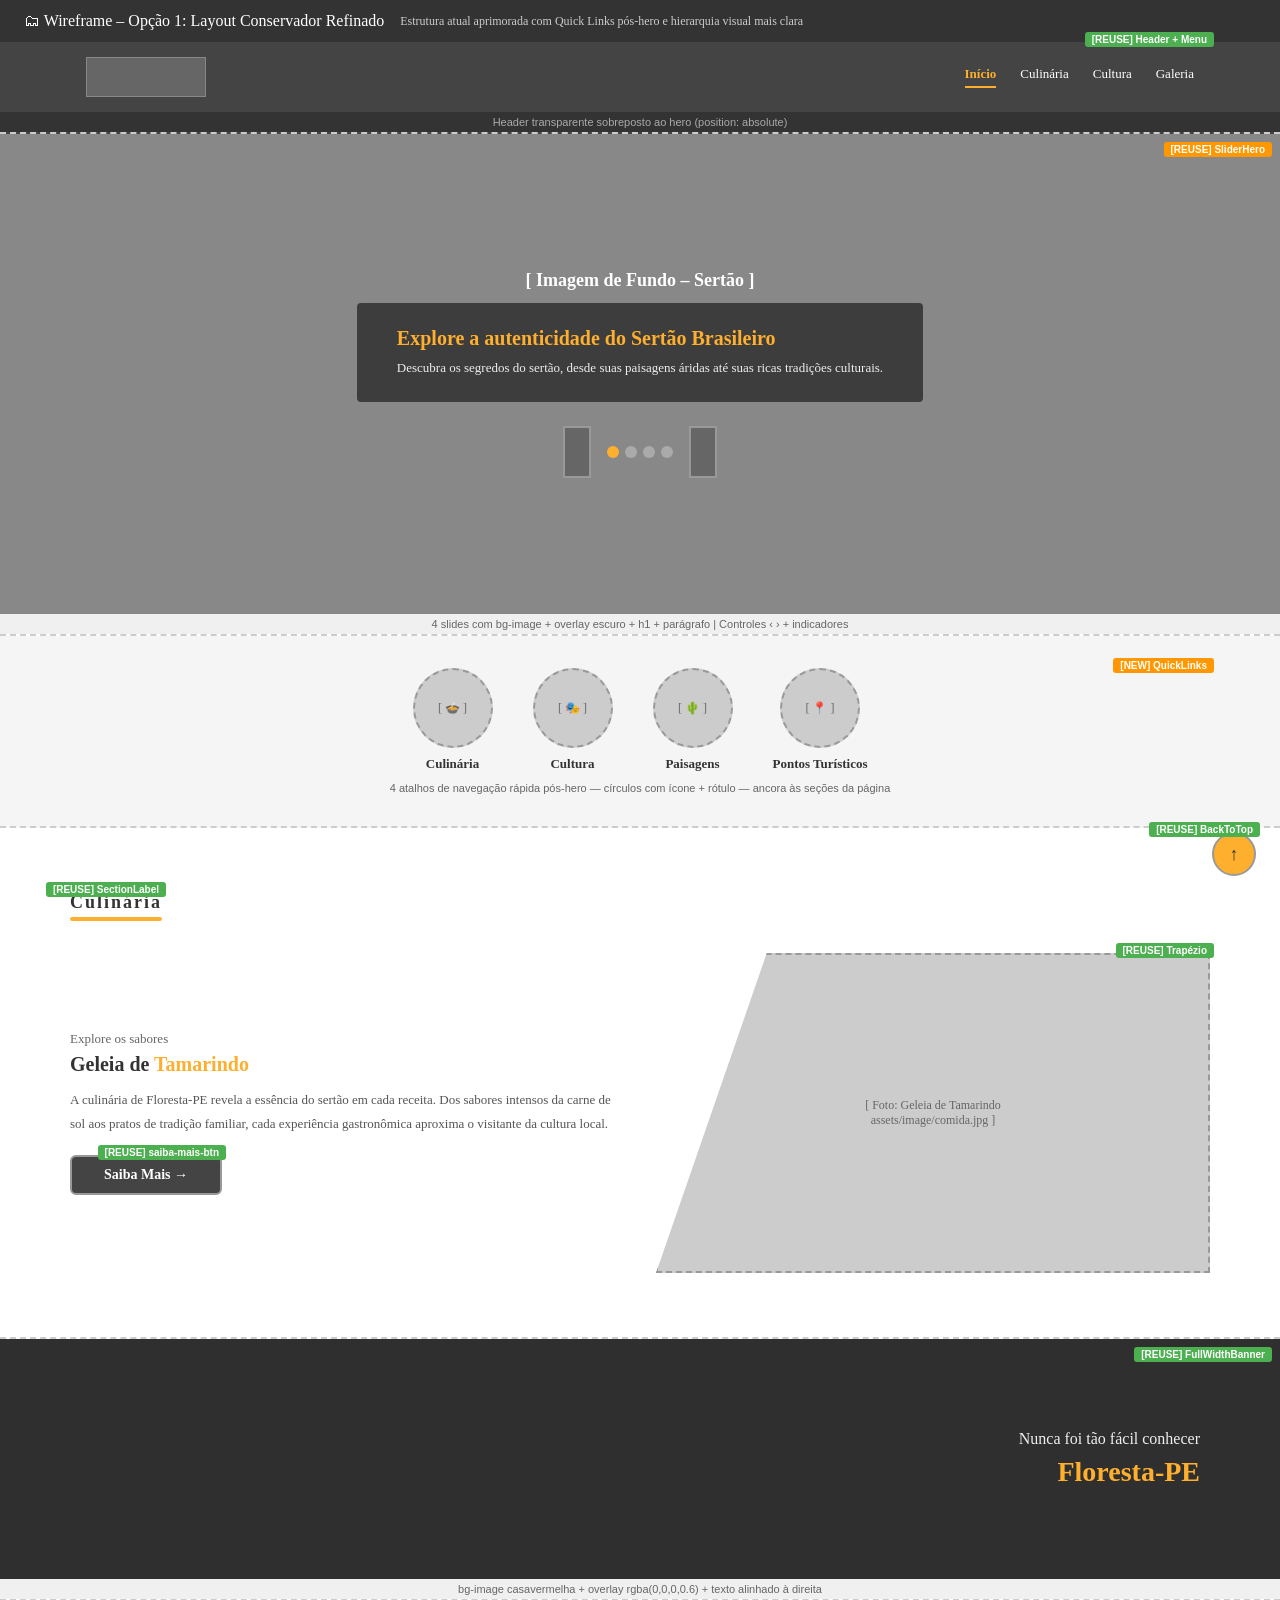
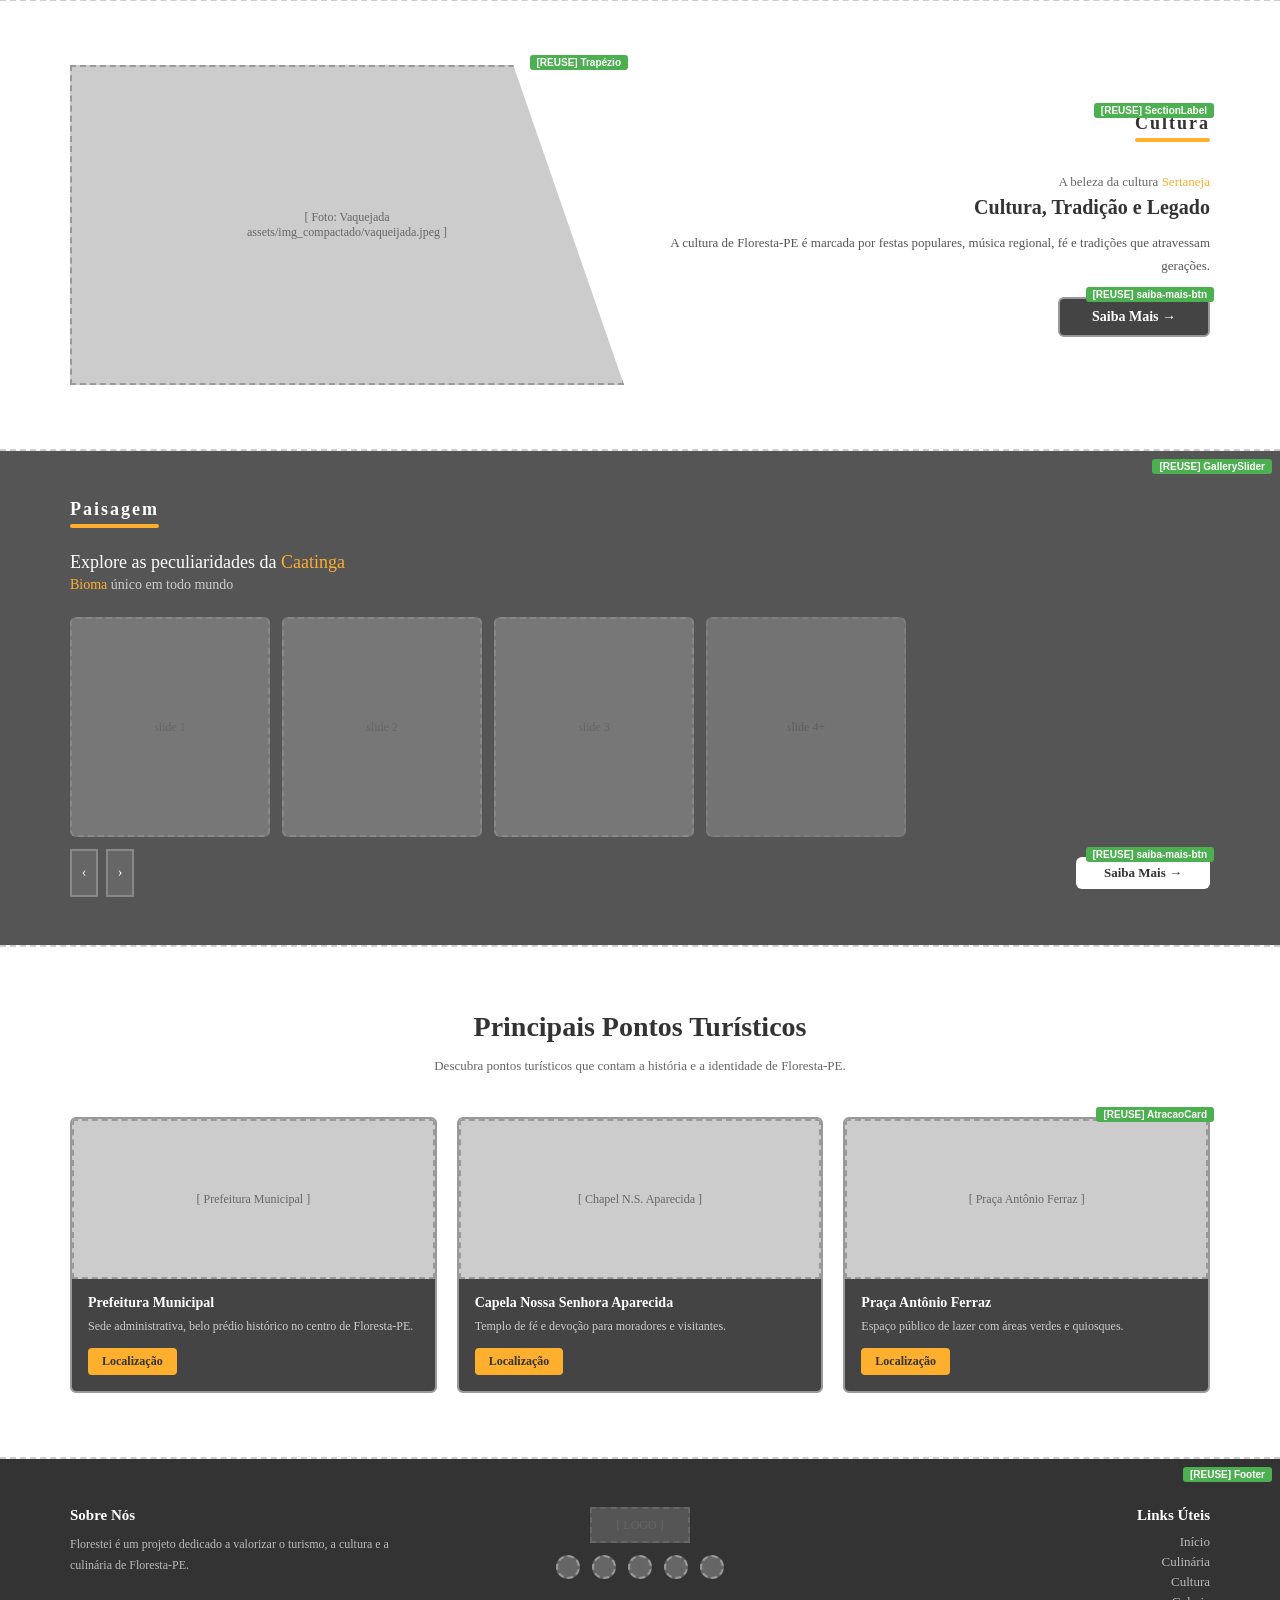
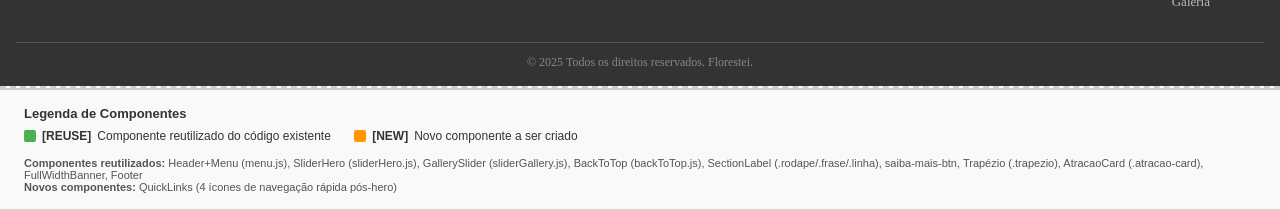
<file: .kombai/resources/lofi-wireframe-20260516-option-1.html>
<!DOCTYPE html>
<html lang="pt-br">
<head>
<meta charset="UTF-8">
<meta name="viewport" content="width=device-width, initial-scale=1.0">
<title>Wireframe Opção 1 – Layout Conservador Refinado</title>
<style>
  * { margin: 0; padding: 0; box-sizing: border-box; }
  body { font-family: 'Comic Sans MS', 'Chalkboard SE', cursive; background: #fff; color: #333; font-size: 14px; }
  .page-title { background: #333; color: #fff; padding: 12px 24px; font-size: 16px; display: flex; align-items: center; gap: 16px; }
  .page-title span { font-size: 12px; color: #ccc; }
  .badge-reuse { background: #4CAF50; color: #fff; padding: 2px 7px; border-radius: 3px; font-size: 10px; font-weight: bold; position: absolute; top: -10px; right: -4px; z-index: 10; white-space: nowrap; font-family: Arial, sans-serif; }
  .badge-new   { background: #FF9800; color: #fff; padding: 2px 7px; border-radius: 3px; font-size: 10px; font-weight: bold; position: absolute; top: -10px; right: -4px; z-index: 10; white-space: nowrap; font-family: Arial, sans-serif; }
  .rel { position: relative; }
  /* Layout blocks */
  section { border-bottom: 2px dashed #ccc; }
  .box { border: 2px solid #999; background: #f5f5f5; }
  .box-dark { border: 2px solid #555; background: #555; color: #fff; }
  .img-placeholder { background: #ccc; border: 2px dashed #999; display: flex; align-items: center; justify-content: center; color: #666; font-size: 12px; text-align: center; }
  .label { font-size: 11px; color: #666; font-family: Arial, sans-serif; }
  /* Legend */
  .legend { padding: 16px 24px; background: #f9f9f9; border-top: 2px solid #ccc; font-family: Arial, sans-serif; font-size: 12px; }
  .legend h4 { margin-bottom: 8px; font-size: 13px; }
  .legend-item { display: inline-flex; align-items: center; gap: 6px; margin-right: 20px; margin-bottom: 4px; }
  .dot-green { width: 12px; height: 12px; background: #4CAF50; border-radius: 2px; }
  .dot-orange { width: 12px; height: 12px; background: #FF9800; border-radius: 2px; }
</style>
</head>
<body>

<div class="page-title">
  🗂 Wireframe – Opção 1: Layout Conservador Refinado
  <span>Estrutura atual aprimorada com Quick Links pós-hero e hierarquia visual mais clara</span>
</div>

<!-- ===== HEADER ===== -->
<!-- REUSABLE: Header (menu.js + .header + .menu + #nav) -->
<section style="background:#444; padding:0;">
  <div class="rel" style="max-width:1140px; margin:auto; height:70px; display:flex; align-items:center; justify-content:space-between; padding:0 16px;">
    <span class="badge-reuse">[REUSE] Header + Menu</span>
    <div style="display:flex; align-items:center; gap:8px;">
      <div class="img-placeholder" style="width:120px; height:40px; background:#666; border:1px solid #888;">[ LOGO ]</div>
    </div>
    <nav style="display:flex; gap:24px;">
      <span style="color:#FDAF2D; font-weight:bold; border-bottom:2px solid #FDAF2D; padding-bottom:4px; font-size:13px;">Início</span>
      <span style="color:#fff; font-size:13px;">Culinária</span>
      <span style="color:#fff; font-size:13px;">Cultura</span>
      <span style="color:#fff; font-size:13px;">Galeria</span>
    </nav>
  </div>
  <div class="label" style="text-align:center; padding:4px; background:#333; color:#aaa;">Header transparente sobreposto ao hero (position: absolute)</div>
</section>

<!-- ===== HERO SLIDER ===== -->
<!-- REUSABLE: SliderHero (sliderHero.js + .sliders + .slider--width + .slide--item) -->
<section style="padding:0; position:relative;">
  <div class="rel">
    <span class="badge-new" style="top:8px; right:8px;">[REUSE] SliderHero</span>
    <div class="img-placeholder" style="height:480px; background:#888; border:none; flex-direction:column; gap:12px;">
      <div style="font-size:18px; color:#fff; font-weight:bold; text-align:center;">[ Imagem de Fundo – Sertão ]</div>
      <div style="background:rgba(0,0,0,0.55); padding:24px 40px; border-radius:4px; max-width:600px; text-align:left;">
        <div style="color:#FDAF2D; font-weight:bold; font-size:20px; margin-bottom:8px;">Explore a autenticidade do Sertão Brasileiro</div>
        <div style="color:#eee; font-size:13px; line-height:1.6;">Descubra os segredos do sertão, desde suas paisagens áridas até suas ricas tradições culturais.</div>
      </div>
      <!-- Slider controls -->
      <div style="display:flex; gap:16px; margin-top:12px; align-items:center;">
        <div class="box" style="width:28px; height:52px; display:flex; align-items:center; justify-content:center; background:#666; border-color:#999;">‹</div>
        <div style="display:flex; gap:6px;">
          <div style="width:12px; height:12px; border-radius:50%; background:#FDAF2D;"></div>
          <div style="width:12px; height:12px; border-radius:50%; background:#aaa;"></div>
          <div style="width:12px; height:12px; border-radius:50%; background:#aaa;"></div>
          <div style="width:12px; height:12px; border-radius:50%; background:#aaa;"></div>
        </div>
        <div class="box" style="width:28px; height:52px; display:flex; align-items:center; justify-content:center; background:#666; border-color:#999;">›</div>
      </div>
    </div>
    <div class="label" style="text-align:center; padding:4px; background:#f0f0f0;">4 slides com bg-image + overlay escuro + h1 + parágrafo | Controles ‹ › + indicadores</div>
  </div>
</section>

<!-- ===== QUICK LINKS ROW (NEW) ===== -->
<!-- NEW COMPONENT: QuickLinks (a ser criado como módulo .quick-links) -->
<section style="background:#f5f5f5; padding:32px 16px;">
  <div class="rel" style="max-width:1140px; margin:auto;">
    <span class="badge-new">[NEW] QuickLinks</span>
    <div style="display:flex; justify-content:center; gap:40px; flex-wrap:wrap;">
      <div style="display:flex; flex-direction:column; align-items:center; gap:8px;" class="rel">
        <div class="img-placeholder" style="width:80px; height:80px; border-radius:50%;">[ 🍲 ]</div>
        <span style="font-size:13px; font-weight:bold;">Culinária</span>
      </div>
      <div style="display:flex; flex-direction:column; align-items:center; gap:8px;">
        <div class="img-placeholder" style="width:80px; height:80px; border-radius:50%;">[ 🎭 ]</div>
        <span style="font-size:13px; font-weight:bold;">Cultura</span>
      </div>
      <div style="display:flex; flex-direction:column; align-items:center; gap:8px;">
        <div class="img-placeholder" style="width:80px; height:80px; border-radius:50%;">[ 🌵 ]</div>
        <span style="font-size:13px; font-weight:bold;">Paisagens</span>
      </div>
      <div style="display:flex; flex-direction:column; align-items:center; gap:8px;">
        <div class="img-placeholder" style="width:80px; height:80px; border-radius:50%;">[ 📍 ]</div>
        <span style="font-size:13px; font-weight:bold;">Pontos Turísticos</span>
      </div>
    </div>
    <div class="label" style="text-align:center; margin-top:10px;">4 atalhos de navegação rápida pós-hero — círculos com ícone + rótulo — ancora às seções da página</div>
  </div>
</section>

<!-- ===== SEÇÃO CULINÁRIA ===== -->
<section style="padding:64px 16px; background:#fff;">
  <div class="rel" style="max-width:1140px; margin:auto;">
    <!-- Section Label -->
    <div class="rel" style="display:inline-block; margin-bottom:32px;">
      <span class="badge-reuse" style="top:-10px; right:-4px;">[REUSE] SectionLabel</span>
      <span style="font-weight:800; font-size:18px; letter-spacing:2px;">Culinária</span>
      <div style="height:4px; background:#FDAF2D; border-radius:4px; margin-top:4px;"></div>
    </div>
    <div style="display:flex; gap:32px; align-items:center;">
      <!-- Text col -->
      <div style="flex:1;">
        <div style="font-size:13px; color:#666; margin-bottom:6px;">Explore os sabores</div>
        <div style="font-size:20px; font-weight:bold; margin-bottom:12px;">Geleia de <span style="color:#FDAF2D;">Tamarindo</span></div>
        <p style="font-size:13px; line-height:1.8; color:#555; margin-bottom:20px;">A culinária de Floresta-PE revela a essência do sertão em cada receita. Dos sabores intensos da carne de sol aos pratos de tradição familiar, cada experiência gastronômica aproxima o visitante da cultura local.</p>
        <div class="rel" style="display:inline-block;">
          <span class="badge-reuse">[REUSE] saiba-mais-btn</span>
          <div class="box" style="display:inline-block; padding:10px 32px; background:#444; color:#fff; border-radius:6px; font-weight:bold;">Saiba Mais →</div>
        </div>
      </div>
      <!-- Image col -->
      <div style="flex:1;" class="rel">
        <span class="badge-reuse" style="top:-10px; right:-4px;">[REUSE] Trapézio</span>
        <div class="img-placeholder" style="height:320px; clip-path:polygon(20% 0, 100% 0, 100% 100%, 0% 100%);">
          [ Foto: Geleia de Tamarindo<br>assets/image/comida.jpg ]
        </div>
      </div>
    </div>
  </div>
</section>

<!-- ===== BANNER "NUNCA FOI TÃO FÁCIL" ===== -->
<!-- REUSABLE: FullWidthBanner (.bg-floresta + .section-bgfloresta pattern) -->
<section style="padding:0; position:relative;" class="rel">
  <span class="badge-reuse" style="top:8px; right:8px;">[REUSE] FullWidthBanner</span>
  <div class="img-placeholder" style="height:240px; background:#777; border:none; flex-direction:column; gap:12px;">
    <div style="background:rgba(0,0,0,0.6); width:100%; height:100%; display:flex; flex-direction:column; align-items:flex-end; justify-content:center; padding:32px 80px; gap:8px;">
      <div style="font-size:16px; color:#eee;">Nunca foi tão fácil conhecer</div>
      <div style="font-size:28px; font-weight:bold; color:#FDAF2D;">Floresta-PE</div>
    </div>
  </div>
  <div class="label" style="text-align:center; padding:4px; background:#f0f0f0;">bg-image casavermelha + overlay rgba(0,0,0,0.6) + texto alinhado à direita</div>
</section>

<!-- ===== SEÇÃO CULTURA ===== -->
<section style="padding:64px 16px; background:#fff;">
  <div class="rel" style="max-width:1140px; margin:auto;">
    <div style="display:flex; gap:32px; align-items:center;">
      <!-- Image col (left) -->
      <div style="flex:1;" class="rel">
        <span class="badge-reuse" style="top:-10px; right:-4px;">[REUSE] Trapézio</span>
        <div class="img-placeholder" style="height:320px; clip-path:polygon(0 0, 80% 0, 100% 100%, 0 100%);">
          [ Foto: Vaquejada<br>assets/img_compactado/vaqueijada.jpeg ]
        </div>
      </div>
      <!-- Text col (right) -->
      <div style="flex:1; text-align:right;">
        <div class="rel" style="display:inline-block; margin-bottom:32px;">
          <span class="badge-reuse" style="top:-10px; right:-4px;">[REUSE] SectionLabel</span>
          <span style="font-weight:800; font-size:18px; letter-spacing:2px;">Cultura</span>
          <div style="height:4px; background:#FDAF2D; border-radius:4px; margin-top:4px;"></div>
        </div>
        <div style="font-size:13px; color:#666; margin-bottom:6px;">A beleza da cultura <span style="color:#FDAF2D;">Sertaneja</span></div>
        <div style="font-size:20px; font-weight:bold; margin-bottom:12px;">Cultura, Tradição e Legado</div>
        <p style="font-size:13px; line-height:1.8; color:#555; margin-bottom:20px;">A cultura de Floresta-PE é marcada por festas populares, música regional, fé e tradições que atravessam gerações.</p>
        <div class="rel" style="display:inline-block;">
          <span class="badge-reuse">[REUSE] saiba-mais-btn</span>
          <div class="box" style="display:inline-block; padding:10px 32px; background:#444; color:#fff; border-radius:6px; font-weight:bold;">Saiba Mais →</div>
        </div>
      </div>
    </div>
  </div>
</section>

<!-- ===== GALERIA SLIDER ===== -->
<!-- REUSABLE: GallerySlider (sliderGallery.js + .slides--colection) -->
<section style="padding:0; position:relative;" class="rel">
  <span class="badge-reuse" style="top:8px; right:8px;">[REUSE] GallerySlider</span>
  <div style="background:#555; padding:48px 16px;">
    <div style="max-width:1140px; margin:auto;">
      <div class="rel" style="display:inline-block; margin-bottom:24px;">
        <span style="font-weight:800; font-size:18px; letter-spacing:2px; color:#fff;">Paisagem</span>
        <div style="height:4px; background:#FDAF2D; border-radius:4px; margin-top:4px;"></div>
      </div>
      <div style="font-size:18px; font-weight:500; color:#fff; margin-bottom:4px;">Explore as peculiaridades da <span style="color:#FDAF2D;">Caatinga</span></div>
      <div style="font-size:14px; color:#ccc; margin-bottom:24px;"><span style="color:#FDAF2D;">Bioma</span> único em todo mundo</div>
      <!-- Gallery strip -->
      <div style="display:flex; gap:12px; overflow:hidden; height:220px;">
        <div class="img-placeholder" style="min-width:200px; background:#777; border-radius:6px; border-color:#888;">slide 1</div>
        <div class="img-placeholder" style="min-width:200px; background:#777; border-radius:6px; border-color:#888;">slide 2</div>
        <div class="img-placeholder" style="min-width:200px; background:#777; border-radius:6px; border-color:#888;">slide 3</div>
        <div class="img-placeholder" style="min-width:200px; background:#888; border-radius:6px; border-color:#999; opacity:0.6;">slide 4+</div>
      </div>
      <div style="display:flex; justify-content:space-between; margin-top:12px; align-items:center;">
        <div style="display:flex; gap:8px;">
          <div class="box" style="width:28px; height:48px; display:flex; align-items:center; justify-content:center; background:#666; border-color:#888; color:#fff;">‹</div>
          <div class="box" style="width:28px; height:48px; display:flex; align-items:center; justify-content:center; background:#666; border-color:#888; color:#fff;">›</div>
        </div>
        <div class="rel" style="display:inline-block;">
          <span class="badge-reuse">[REUSE] saiba-mais-btn</span>
          <div style="display:inline-block; padding:8px 28px; background:#fff; color:#333; border-radius:6px; font-weight:bold; font-size:13px;">Saiba Mais →</div>
        </div>
      </div>
    </div>
  </div>
</section>

<!-- ===== PONTOS TURÍSTICOS ===== -->
<section style="padding:64px 16px; background:#fff;">
  <div class="rel" style="max-width:1140px; margin:auto;">
    <h2 style="text-align:center; font-size:28px; font-weight:bold; margin-bottom:12px;">Principais Pontos Turísticos</h2>
    <p style="text-align:center; font-size:13px; color:#666; max-width:640px; margin:0 auto 40px; line-height:1.7;">Descubra pontos turísticos que contam a história e a identidade de Floresta-PE.</p>
    <div style="display:grid; grid-template-columns:repeat(3,1fr); gap:20px;" class="rel">
      <span class="badge-reuse" style="top:-10px; right:-4px;">[REUSE] AtracaoCard</span>
      <!-- Card 1 -->
      <div style="border:2px solid #999; border-radius:6px; overflow:hidden;">
        <div class="img-placeholder" style="height:160px;">[ Prefeitura Municipal ]</div>
        <div style="background:#444; padding:16px; color:#fff;">
          <div style="font-weight:bold; margin-bottom:6px;">Prefeitura Municipal</div>
          <p style="font-size:12px; color:#ccc; line-height:1.6; margin-bottom:12px;">Sede administrativa, belo prédio histórico no centro de Floresta-PE.</p>
          <div style="background:#FDAF2D; color:#333; padding:6px 14px; border-radius:4px; font-size:12px; font-weight:bold; display:inline-block;">Localização</div>
        </div>
      </div>
      <!-- Card 2 -->
      <div style="border:2px solid #999; border-radius:6px; overflow:hidden;">
        <div class="img-placeholder" style="height:160px;">[ Chapel N.S. Aparecida ]</div>
        <div style="background:#444; padding:16px; color:#fff;">
          <div style="font-weight:bold; margin-bottom:6px;">Capela Nossa Senhora Aparecida</div>
          <p style="font-size:12px; color:#ccc; line-height:1.6; margin-bottom:12px;">Templo de fé e devoção para moradores e visitantes.</p>
          <div style="background:#FDAF2D; color:#333; padding:6px 14px; border-radius:4px; font-size:12px; font-weight:bold; display:inline-block;">Localização</div>
        </div>
      </div>
      <!-- Card 3 -->
      <div style="border:2px solid #999; border-radius:6px; overflow:hidden;">
        <div class="img-placeholder" style="height:160px;">[ Praça Antônio Ferraz ]</div>
        <div style="background:#444; padding:16px; color:#fff;">
          <div style="font-weight:bold; margin-bottom:6px;">Praça Antônio Ferraz</div>
          <p style="font-size:12px; color:#ccc; line-height:1.6; margin-bottom:12px;">Espaço público de lazer com áreas verdes e quiosques.</p>
          <div style="background:#FDAF2D; color:#333; padding:6px 14px; border-radius:4px; font-size:12px; font-weight:bold; display:inline-block;">Localização</div>
        </div>
      </div>
    </div>
  </div>
</section>

<!-- ===== FOOTER ===== -->
<!-- REUSABLE: Footer (.footer + .footer-container) -->
<section style="padding:0;" class="rel">
  <span class="badge-reuse" style="top:8px; right:8px;">[REUSE] Footer</span>
  <div style="background:#333; padding:48px 16px 16px; color:#fff;">
    <div style="max-width:1140px; margin:auto; display:grid; grid-template-columns:1fr 1fr 1fr; gap:32px; margin-bottom:32px;">
      <div>
        <div style="font-weight:bold; font-size:15px; margin-bottom:10px;">Sobre Nós</div>
        <p style="font-size:12px; color:#bbb; line-height:1.7;">Florestei é um projeto dedicado a valorizar o turismo, a cultura e a culinária de Floresta-PE.</p>
      </div>
      <div style="text-align:center;">
        <div class="img-placeholder" style="width:100px; height:36px; margin:0 auto 12px; background:#555; border-color:#666;">[ LOGO ]</div>
        <div style="display:flex; justify-content:center; gap:12px; margin-top:8px;">
          <div class="img-placeholder" style="width:24px; height:24px; border-radius:50%; background:#666;">W</div>
          <div class="img-placeholder" style="width:24px; height:24px; border-radius:50%; background:#666;">F</div>
          <div class="img-placeholder" style="width:24px; height:24px; border-radius:50%; background:#666;">I</div>
          <div class="img-placeholder" style="width:24px; height:24px; border-radius:50%; background:#666;">L</div>
          <div class="img-placeholder" style="width:24px; height:24px; border-radius:50%; background:#666;">@</div>
        </div>
      </div>
      <div style="text-align:right;">
        <div style="font-weight:bold; font-size:15px; margin-bottom:10px;">Links Úteis</div>
        <div style="display:flex; flex-direction:column; gap:4px; font-size:13px; color:#bbb; align-items:flex-end;">
          <span>Início</span><span>Culinária</span><span>Cultura</span><span>Galeria</span>
        </div>
      </div>
    </div>
    <div style="border-top:1px solid #555; padding-top:12px; text-align:center; font-size:12px; color:#888;">© 2025 Todos os direitos reservados. Florestei.</div>
  </div>
</section>

<!-- Back to top -->
<!-- REUSABLE: BackToTop (backToTop.js + #back-to-top) -->
<div class="rel" style="position:fixed; bottom:24px; right:24px;">
  <span class="badge-reuse" style="top:-10px; right:-4px;">[REUSE] BackToTop</span>
  <div style="width:44px; height:44px; background:#FDAF2D; border-radius:50%; display:flex; align-items:center; justify-content:center; font-size:18px; color:#333; border:2px solid #999; cursor:pointer;">↑</div>
</div>

<!-- ===== LEGEND ===== -->
<div class="legend">
  <h4>Legenda de Componentes</h4>
  <div>
    <span class="legend-item"><span class="dot-green"></span><strong>[REUSE]</strong> Componente reutilizado do código existente</span>
    <span class="legend-item"><span class="dot-orange"></span><strong>[NEW]</strong> Novo componente a ser criado</span>
  </div>
  <div style="margin-top:10px; font-size:11px; color:#555;">
    <strong>Componentes reutilizados:</strong> Header+Menu (menu.js), SliderHero (sliderHero.js), GallerySlider (sliderGallery.js), BackToTop (backToTop.js), SectionLabel (.rodape/.frase/.linha), saiba-mais-btn, Trapézio (.trapezio), AtracaoCard (.atracao-card), FullWidthBanner, Footer<br>
    <strong>Novos componentes:</strong> QuickLinks (4 ícones de navegação rápida pós-hero)
  </div>
</div>

</body>
</html>
</file>
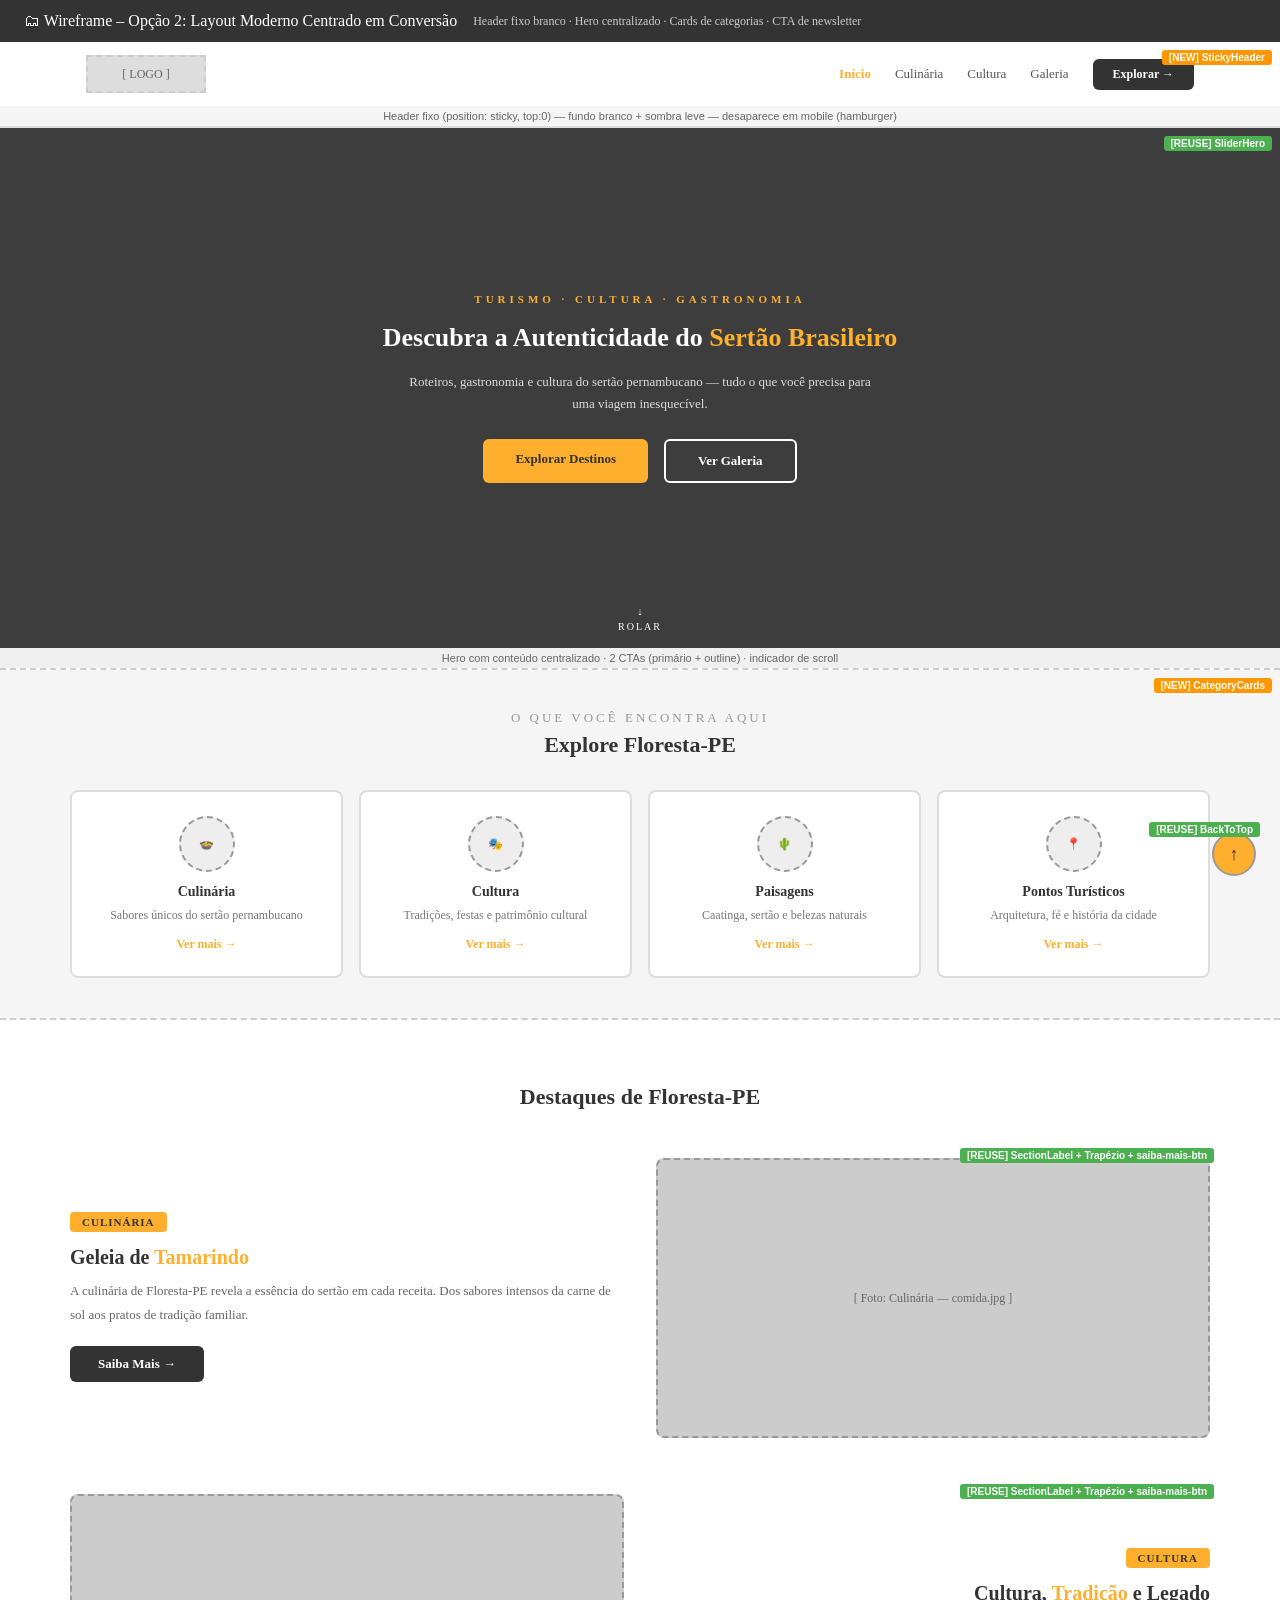
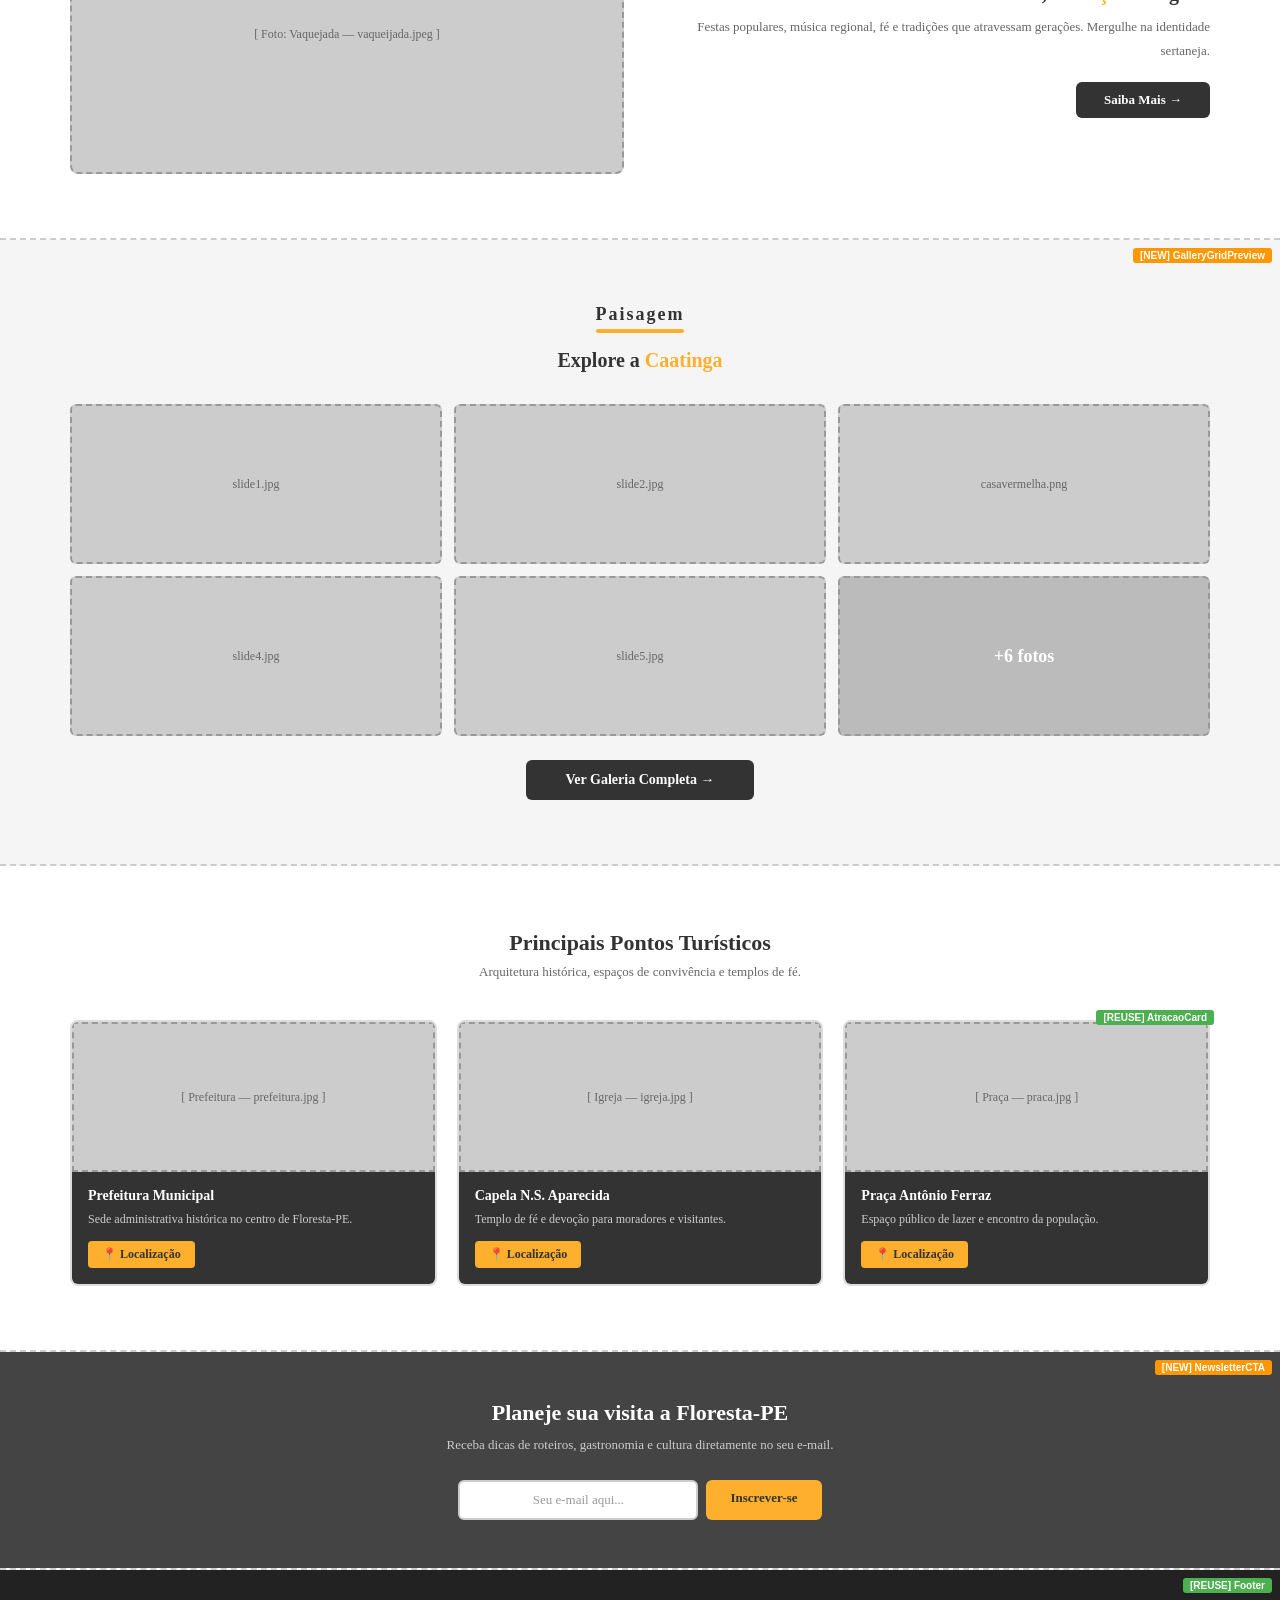
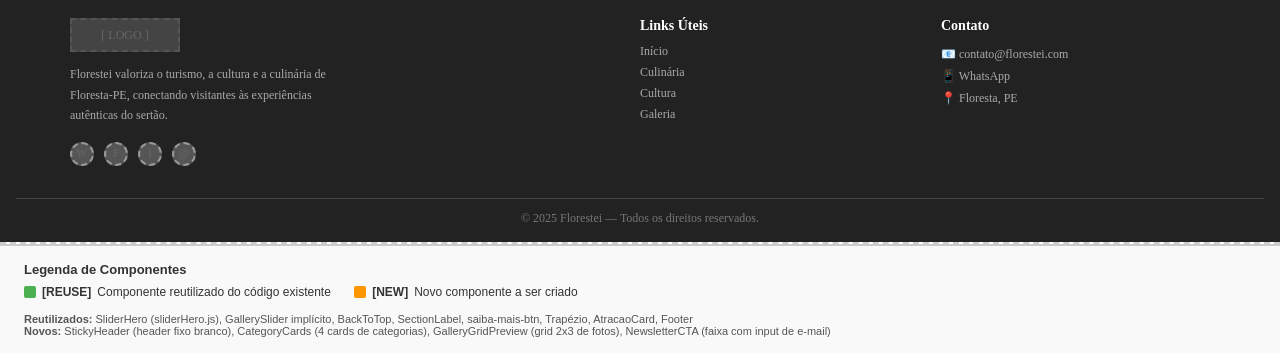
<file: .kombai/resources/lofi-wireframe-20260516-option-2.html>
<!DOCTYPE html>
<html lang="pt-br">
<head>
<meta charset="UTF-8">
<meta name="viewport" content="width=device-width, initial-scale=1.0">
<title>Wireframe Opção 2 – Layout Moderno Centrado em Conversão</title>
<style>
  * { margin: 0; padding: 0; box-sizing: border-box; }
  body { font-family: 'Comic Sans MS', 'Chalkboard SE', cursive; background: #fff; color: #333; font-size: 14px; }
  .page-title { background: #333; color: #fff; padding: 12px 24px; font-size: 16px; display: flex; align-items: center; gap: 16px; }
  .page-title span { font-size: 12px; color: #ccc; }
  .badge-reuse { background: #4CAF50; color: #fff; padding: 2px 7px; border-radius: 3px; font-size: 10px; font-weight: bold; position: absolute; top: -10px; right: -4px; z-index: 10; white-space: nowrap; font-family: Arial, sans-serif; }
  .badge-new   { background: #FF9800; color: #fff; padding: 2px 7px; border-radius: 3px; font-size: 10px; font-weight: bold; position: absolute; top: -10px; right: -4px; z-index: 10; white-space: nowrap; font-family: Arial, sans-serif; }
  .rel { position: relative; }
  section { border-bottom: 2px dashed #ccc; }
  .box { border: 2px solid #999; background: #f5f5f5; }
  .img-placeholder { background: #ccc; border: 2px dashed #999; display: flex; align-items: center; justify-content: center; color: #666; font-size: 12px; text-align: center; }
  .label { font-size: 11px; color: #666; font-family: Arial, sans-serif; }
  .legend { padding: 16px 24px; background: #f9f9f9; border-top: 2px solid #ccc; font-family: Arial, sans-serif; font-size: 12px; }
  .legend h4 { margin-bottom: 8px; font-size: 13px; }
  .legend-item { display: inline-flex; align-items: center; gap: 6px; margin-right: 20px; margin-bottom: 4px; }
  .dot-green { width: 12px; height: 12px; background: #4CAF50; border-radius: 2px; }
  .dot-orange { width: 12px; height: 12px; background: #FF9800; border-radius: 2px; }
</style>
</head>
<body>

<div class="page-title">
  🗂 Wireframe – Opção 2: Layout Moderno Centrado em Conversão
  <span>Header fixo branco · Hero centralizado · Cards de categorias · CTA de newsletter</span>
</div>

<!-- ===== STICKY HEADER (NEW) ===== -->
<!-- NEW COMPONENT: StickyHeader (header fixo com fundo branco + sombra) -->
<section style="padding:0; border-bottom:2px solid #ddd;" class="rel">
  <span class="badge-new" style="top:8px; right:8px;">[NEW] StickyHeader</span>
  <div style="background:#fff; max-width:1140px; margin:auto; height:64px; display:flex; align-items:center; justify-content:space-between; padding:0 16px;">
    <div class="img-placeholder" style="width:120px; height:38px; background:#ddd; border-color:#ccc;">[ LOGO ]</div>
    <nav style="display:flex; gap:24px; align-items:center;">
      <span style="color:#FDAF2D; font-weight:bold; font-size:13px;">Início</span>
      <span style="font-size:13px; color:#555;">Culinária</span>
      <span style="font-size:13px; color:#555;">Cultura</span>
      <span style="font-size:13px; color:#555;">Galeria</span>
      <div style="background:#333; color:#fff; padding:8px 20px; border-radius:6px; font-size:12px; font-weight:bold;">Explorar →</div>
    </nav>
  </div>
  <div class="label" style="text-align:center; padding:4px; background:#f5f5f5;">Header fixo (position: sticky, top:0) — fundo branco + sombra leve — desaparece em mobile (hamburger)</div>
</section>

<!-- ===== HERO CENTRADO (NOVO LAYOUT) ===== -->
<!-- REUSABLE: SliderHero (sliderHero.js) com novo layout de conteúdo centrado -->
<section style="padding:0; position:relative;" class="rel">
  <span class="badge-reuse" style="top:8px; right:8px;">[REUSE] SliderHero</span>
  <div class="img-placeholder" style="height:520px; background:#888; border:none; flex-direction:column; gap:16px; position:relative;">
    <div style="background:rgba(0,0,0,0.55); width:100%; height:100%; display:flex; flex-direction:column; align-items:center; justify-content:center; gap:16px; padding:32px;">
      <div style="font-size:11px; color:#FDAF2D; letter-spacing:4px; text-transform:uppercase; font-weight:bold;">Turismo · Cultura · Gastronomia</div>
      <div style="font-size:26px; font-weight:bold; color:#fff; text-align:center; max-width:560px; line-height:1.3;">Descubra a Autenticidade do <span style="color:#FDAF2D;">Sertão Brasileiro</span></div>
      <p style="color:#ddd; font-size:13px; text-align:center; max-width:480px; line-height:1.7;">Roteiros, gastronomia e cultura do sertão pernambucano — tudo o que você precisa para uma viagem inesquecível.</p>
      <!-- Dual CTAs -->
      <div style="display:flex; gap:16px; margin-top:8px;">
        <div style="background:#FDAF2D; color:#333; padding:12px 32px; border-radius:6px; font-weight:bold; font-size:13px;">Explorar Destinos</div>
        <div style="background:transparent; color:#fff; padding:12px 32px; border-radius:6px; font-weight:bold; font-size:13px; border:2px solid #fff;">Ver Galeria</div>
      </div>
      <!-- Scroll indicator -->
      <div style="position:absolute; bottom:16px; color:#fff; font-size:11px; display:flex; flex-direction:column; align-items:center; gap:4px;">
        <span>↓</span>
        <span style="font-size:10px; letter-spacing:2px;">ROLAR</span>
      </div>
    </div>
  </div>
  <div class="label" style="text-align:center; padding:4px; background:#f0f0f0;">Hero com conteúdo centralizado · 2 CTAs (primário + outline) · indicador de scroll</div>
</section>

<!-- ===== CATEGORY CARDS (NEW) ===== -->
<!-- NEW COMPONENT: CategoryCards (4 cards com ícone, título, desc, link) -->
<section style="padding:40px 16px; background:#f5f5f5;" class="rel">
  <span class="badge-new" style="top:8px; right:8px;">[NEW] CategoryCards</span>
  <div style="max-width:1140px; margin:auto;">
    <div style="text-align:center; font-size:13px; color:#999; letter-spacing:3px; text-transform:uppercase; margin-bottom:6px;">O que você encontra aqui</div>
    <div style="text-align:center; font-size:22px; font-weight:bold; margin-bottom:32px;">Explore Floresta-PE</div>
    <div style="display:grid; grid-template-columns:repeat(4,1fr); gap:16px;">
      <!-- Card Culinária -->
      <div style="background:#fff; border:2px solid #ddd; border-radius:8px; padding:24px 16px; text-align:center; position:relative;">
        <div class="img-placeholder" style="width:56px; height:56px; border-radius:50%; margin:0 auto 12px; background:#eee;">🍲</div>
        <div style="font-weight:bold; margin-bottom:6px;">Culinária</div>
        <p style="font-size:12px; color:#777; line-height:1.6; margin-bottom:12px;">Sabores únicos do sertão pernambucano</p>
        <div style="font-size:12px; color:#FDAF2D; font-weight:bold;">Ver mais →</div>
      </div>
      <!-- Card Cultura -->
      <div style="background:#fff; border:2px solid #ddd; border-radius:8px; padding:24px 16px; text-align:center;">
        <div class="img-placeholder" style="width:56px; height:56px; border-radius:50%; margin:0 auto 12px; background:#eee;">🎭</div>
        <div style="font-weight:bold; margin-bottom:6px;">Cultura</div>
        <p style="font-size:12px; color:#777; line-height:1.6; margin-bottom:12px;">Tradições, festas e patrimônio cultural</p>
        <div style="font-size:12px; color:#FDAF2D; font-weight:bold;">Ver mais →</div>
      </div>
      <!-- Card Paisagens -->
      <div style="background:#fff; border:2px solid #ddd; border-radius:8px; padding:24px 16px; text-align:center;">
        <div class="img-placeholder" style="width:56px; height:56px; border-radius:50%; margin:0 auto 12px; background:#eee;">🌵</div>
        <div style="font-weight:bold; margin-bottom:6px;">Paisagens</div>
        <p style="font-size:12px; color:#777; line-height:1.6; margin-bottom:12px;">Caatinga, sertão e belezas naturais</p>
        <div style="font-size:12px; color:#FDAF2D; font-weight:bold;">Ver mais →</div>
      </div>
      <!-- Card Turismo -->
      <div style="background:#fff; border:2px solid #ddd; border-radius:8px; padding:24px 16px; text-align:center;">
        <div class="img-placeholder" style="width:56px; height:56px; border-radius:50%; margin:0 auto 12px; background:#eee;">📍</div>
        <div style="font-weight:bold; margin-bottom:6px;">Pontos Turísticos</div>
        <p style="font-size:12px; color:#777; line-height:1.6; margin-bottom:12px;">Arquitetura, fé e história da cidade</p>
        <div style="font-size:12px; color:#FDAF2D; font-weight:bold;">Ver mais →</div>
      </div>
    </div>
  </div>
</section>

<!-- ===== SEÇÃO DESTAQUES: CULINÁRIA + CULTURA (ALTERNADOS) ===== -->
<section style="padding:64px 16px; background:#fff;">
  <div style="max-width:1140px; margin:auto;">
    <div style="text-align:center; font-size:22px; font-weight:bold; margin-bottom:48px;">Destaques de Floresta-PE</div>

    <!-- Culinária: texto esquerda, imagem direita -->
    <div style="display:flex; gap:32px; align-items:center; margin-bottom:56px;" class="rel">
      <span class="badge-reuse" style="top:-10px; right:-4px;">[REUSE] SectionLabel + Trapézio + saiba-mais-btn</span>
      <div style="flex:1;">
        <div style="display:inline-block; margin-bottom:16px;">
          <span style="background:#FDAF2D; color:#333; padding:4px 12px; border-radius:4px; font-size:11px; font-weight:bold; letter-spacing:1px;">CULINÁRIA</span>
        </div>
        <div style="font-size:20px; font-weight:bold; margin-bottom:10px;">Geleia de <span style="color:#FDAF2D;">Tamarindo</span></div>
        <p style="font-size:13px; color:#666; line-height:1.8; margin-bottom:20px;">A culinária de Floresta-PE revela a essência do sertão em cada receita. Dos sabores intensos da carne de sol aos pratos de tradição familiar.</p>
        <div style="background:#333; color:#fff; display:inline-block; padding:10px 28px; border-radius:6px; font-weight:bold; font-size:13px;">Saiba Mais →</div>
      </div>
      <div style="flex:1;">
        <div class="img-placeholder" style="height:280px; border-radius:8px;">[ Foto: Culinária — comida.jpg ]</div>
      </div>
    </div>

    <!-- Cultura: imagem esquerda, texto direita -->
    <div style="display:flex; gap:32px; align-items:center; flex-direction:row-reverse;" class="rel">
      <span class="badge-reuse" style="top:-10px; right:-4px;">[REUSE] SectionLabel + Trapézio + saiba-mais-btn</span>
      <div style="flex:1; text-align:right;">
        <div style="display:inline-block; margin-bottom:16px;">
          <span style="background:#FDAF2D; color:#333; padding:4px 12px; border-radius:4px; font-size:11px; font-weight:bold; letter-spacing:1px;">CULTURA</span>
        </div>
        <div style="font-size:20px; font-weight:bold; margin-bottom:10px;">Cultura, <span style="color:#FDAF2D;">Tradição</span> e Legado</div>
        <p style="font-size:13px; color:#666; line-height:1.8; margin-bottom:20px;">Festas populares, música regional, fé e tradições que atravessam gerações. Mergulhe na identidade sertaneja.</p>
        <div style="background:#333; color:#fff; display:inline-block; padding:10px 28px; border-radius:6px; font-weight:bold; font-size:13px;">Saiba Mais →</div>
      </div>
      <div style="flex:1;">
        <div class="img-placeholder" style="height:280px; border-radius:8px;">[ Foto: Vaquejada — vaqueijada.jpeg ]</div>
      </div>
    </div>
  </div>
</section>

<!-- ===== GALERIA (GRID PREVIEW + LINK) ===== -->
<!-- NEW COMPONENT: GalleryGridPreview (grid 2x3 de thumbnails + botão Ver Galeria) -->
<section style="padding:64px 16px; background:#f5f5f5;" class="rel">
  <span class="badge-new" style="top:8px; right:8px;">[NEW] GalleryGridPreview</span>
  <div style="max-width:1140px; margin:auto;">
    <div style="text-align:center; margin-bottom:32px;">
      <div class="rel" style="display:inline-block; margin-bottom:8px;">
        <span style="font-weight:800; font-size:18px; letter-spacing:2px;">Paisagem</span>
        <div style="height:4px; background:#FDAF2D; border-radius:4px; margin-top:4px;"></div>
      </div>
      <div style="font-size:20px; font-weight:bold; margin-top:8px;">Explore a <span style="color:#FDAF2D;">Caatinga</span></div>
    </div>
    <!-- 6 thumbnail grid -->
    <div style="display:grid; grid-template-columns:repeat(3,1fr); gap:12px; margin-bottom:24px;">
      <div class="img-placeholder" style="height:160px; border-radius:6px;">slide1.jpg</div>
      <div class="img-placeholder" style="height:160px; border-radius:6px;">slide2.jpg</div>
      <div class="img-placeholder" style="height:160px; border-radius:6px;">casavermelha.png</div>
      <div class="img-placeholder" style="height:160px; border-radius:6px;">slide4.jpg</div>
      <div class="img-placeholder" style="height:160px; border-radius:6px;">slide5.jpg</div>
      <div class="img-placeholder" style="height:160px; border-radius:6px; background:#bbb; display:flex; align-items:center; justify-content:center; color:#fff; font-weight:bold; font-size:18px;">+6 fotos</div>
    </div>
    <div style="text-align:center;">
      <div style="background:#333; color:#fff; display:inline-block; padding:12px 40px; border-radius:6px; font-weight:bold;">Ver Galeria Completa →</div>
    </div>
  </div>
</section>

<!-- ===== PONTOS TURÍSTICOS ===== -->
<section style="padding:64px 16px; background:#fff;" class="rel">
  <div style="max-width:1140px; margin:auto;">
    <div style="text-align:center; font-size:22px; font-weight:bold; margin-bottom:8px;">Principais Pontos Turísticos</div>
    <p style="text-align:center; font-size:13px; color:#666; margin-bottom:40px; max-width:600px; margin-left:auto; margin-right:auto;">Arquitetura histórica, espaços de convivência e templos de fé.</p>
    <div style="display:grid; grid-template-columns:repeat(3,1fr); gap:20px;" class="rel">
      <span class="badge-reuse" style="top:-10px; right:-4px;">[REUSE] AtracaoCard</span>
      <div style="border:2px solid #ddd; border-radius:8px; overflow:hidden;">
        <div class="img-placeholder" style="height:150px;">[ Prefeitura — prefeitura.jpg ]</div>
        <div style="padding:16px; background:#333; color:#fff;">
          <div style="font-weight:bold; margin-bottom:6px;">Prefeitura Municipal</div>
          <p style="font-size:12px; color:#ccc; margin-bottom:12px; line-height:1.6;">Sede administrativa histórica no centro de Floresta-PE.</p>
          <div style="background:#FDAF2D; color:#333; padding:6px 14px; border-radius:4px; font-size:12px; font-weight:bold; display:inline-block;">📍 Localização</div>
        </div>
      </div>
      <div style="border:2px solid #ddd; border-radius:8px; overflow:hidden;">
        <div class="img-placeholder" style="height:150px;">[ Igreja — igreja.jpg ]</div>
        <div style="padding:16px; background:#333; color:#fff;">
          <div style="font-weight:bold; margin-bottom:6px;">Capela N.S. Aparecida</div>
          <p style="font-size:12px; color:#ccc; margin-bottom:12px; line-height:1.6;">Templo de fé e devoção para moradores e visitantes.</p>
          <div style="background:#FDAF2D; color:#333; padding:6px 14px; border-radius:4px; font-size:12px; font-weight:bold; display:inline-block;">📍 Localização</div>
        </div>
      </div>
      <div style="border:2px solid #ddd; border-radius:8px; overflow:hidden;">
        <div class="img-placeholder" style="height:150px;">[ Praça — praca.jpg ]</div>
        <div style="padding:16px; background:#333; color:#fff;">
          <div style="font-weight:bold; margin-bottom:6px;">Praça Antônio Ferraz</div>
          <p style="font-size:12px; color:#ccc; margin-bottom:12px; line-height:1.6;">Espaço público de lazer e encontro da população.</p>
          <div style="background:#FDAF2D; color:#333; padding:6px 14px; border-radius:4px; font-size:12px; font-weight:bold; display:inline-block;">📍 Localização</div>
        </div>
      </div>
    </div>
  </div>
</section>

<!-- ===== CTA STRIP / NEWSLETTER (NEW) ===== -->
<!-- NEW COMPONENT: NewsletterCTA (faixa com chamada + input de email) -->
<section style="padding:0;" class="rel">
  <span class="badge-new" style="top:8px; right:8px;">[NEW] NewsletterCTA</span>
  <div style="background:#444; padding:48px 16px;">
    <div style="max-width:640px; margin:auto; text-align:center;">
      <div style="font-size:22px; font-weight:bold; color:#fff; margin-bottom:8px;">Planeje sua visita a Floresta-PE</div>
      <p style="font-size:13px; color:#ccc; margin-bottom:24px; line-height:1.7;">Receba dicas de roteiros, gastronomia e cultura diretamente no seu e-mail.</p>
      <div style="display:flex; gap:8px; justify-content:center; flex-wrap:wrap;">
        <div style="background:#fff; border:2px solid #ccc; border-radius:6px; padding:10px 20px; min-width:240px; font-size:13px; color:#999;">Seu e-mail aqui...</div>
        <div style="background:#FDAF2D; color:#333; padding:10px 24px; border-radius:6px; font-weight:bold; font-size:13px;">Inscrever-se</div>
      </div>
    </div>
  </div>
</section>

<!-- ===== FOOTER ===== -->
<!-- REUSABLE: Footer -->
<section style="padding:0;" class="rel">
  <span class="badge-reuse" style="top:8px; right:8px;">[REUSE] Footer</span>
  <div style="background:#222; padding:48px 16px 16px; color:#fff;">
    <div style="max-width:1140px; margin:auto; display:grid; grid-template-columns:2fr 1fr 1fr; gap:32px; margin-bottom:32px;">
      <div>
        <div class="img-placeholder" style="width:110px; height:34px; background:#444; border-color:#555; margin-bottom:12px;">[ LOGO ]</div>
        <p style="font-size:12px; color:#aaa; line-height:1.7; max-width:280px;">Florestei valoriza o turismo, a cultura e a culinária de Floresta-PE, conectando visitantes às experiências autênticas do sertão.</p>
        <div style="display:flex; gap:10px; margin-top:16px;">
          <div class="img-placeholder" style="width:24px; height:24px; border-radius:50%; background:#555;">W</div>
          <div class="img-placeholder" style="width:24px; height:24px; border-radius:50%; background:#555;">F</div>
          <div class="img-placeholder" style="width:24px; height:24px; border-radius:50%; background:#555;">I</div>
          <div class="img-placeholder" style="width:24px; height:24px; border-radius:50%; background:#555;">@</div>
        </div>
      </div>
      <div>
        <div style="font-weight:bold; margin-bottom:10px;">Links Úteis</div>
        <div style="display:flex; flex-direction:column; gap:6px; font-size:12px; color:#aaa;">
          <span>Início</span><span>Culinária</span><span>Cultura</span><span>Galeria</span>
        </div>
      </div>
      <div>
        <div style="font-weight:bold; margin-bottom:10px;">Contato</div>
        <div style="font-size:12px; color:#aaa; line-height:1.8;">
          <div>📧 contato@florestei.com</div>
          <div>📱 WhatsApp</div>
          <div>📍 Floresta, PE</div>
        </div>
      </div>
    </div>
    <div style="border-top:1px solid #444; padding-top:12px; text-align:center; font-size:12px; color:#777;">© 2025 Florestei — Todos os direitos reservados.</div>
  </div>
</section>

<!-- Back to top -->
<div class="rel" style="position:fixed; bottom:24px; right:24px;">
  <span class="badge-reuse" style="top:-10px; right:-4px;">[REUSE] BackToTop</span>
  <div style="width:44px; height:44px; background:#FDAF2D; border-radius:50%; display:flex; align-items:center; justify-content:center; font-size:18px; color:#333; border:2px solid #999;">↑</div>
</div>

<!-- ===== LEGEND ===== -->
<div class="legend">
  <h4>Legenda de Componentes</h4>
  <div>
    <span class="legend-item"><span class="dot-green"></span><strong>[REUSE]</strong> Componente reutilizado do código existente</span>
    <span class="legend-item"><span class="dot-orange"></span><strong>[NEW]</strong> Novo componente a ser criado</span>
  </div>
  <div style="margin-top:10px; font-size:11px; color:#555;">
    <strong>Reutilizados:</strong> SliderHero (sliderHero.js), GallerySlider implícito, BackToTop, SectionLabel, saiba-mais-btn, Trapézio, AtracaoCard, Footer<br>
    <strong>Novos:</strong> StickyHeader (header fixo branco), CategoryCards (4 cards de categorias), GalleryGridPreview (grid 2x3 de fotos), NewsletterCTA (faixa com input de e-mail)
  </div>
</div>

</body>
</html>
</file>
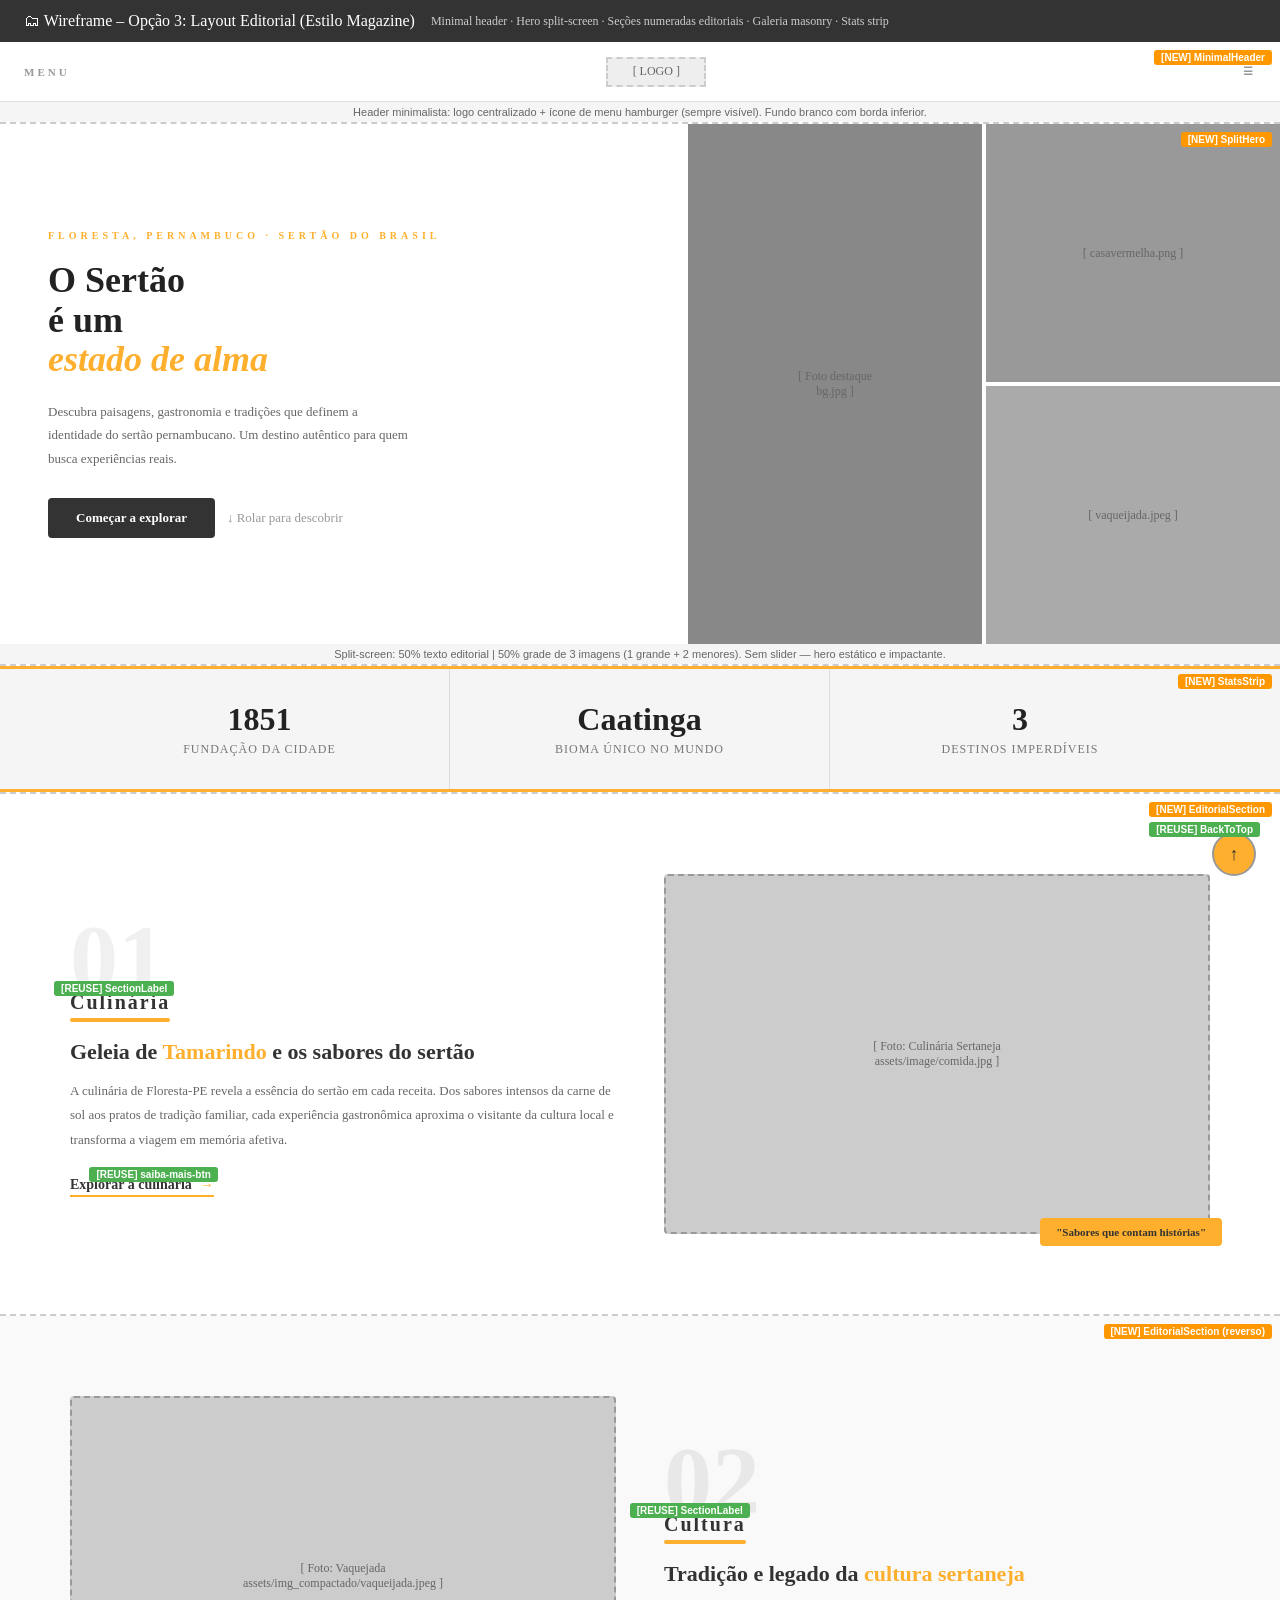
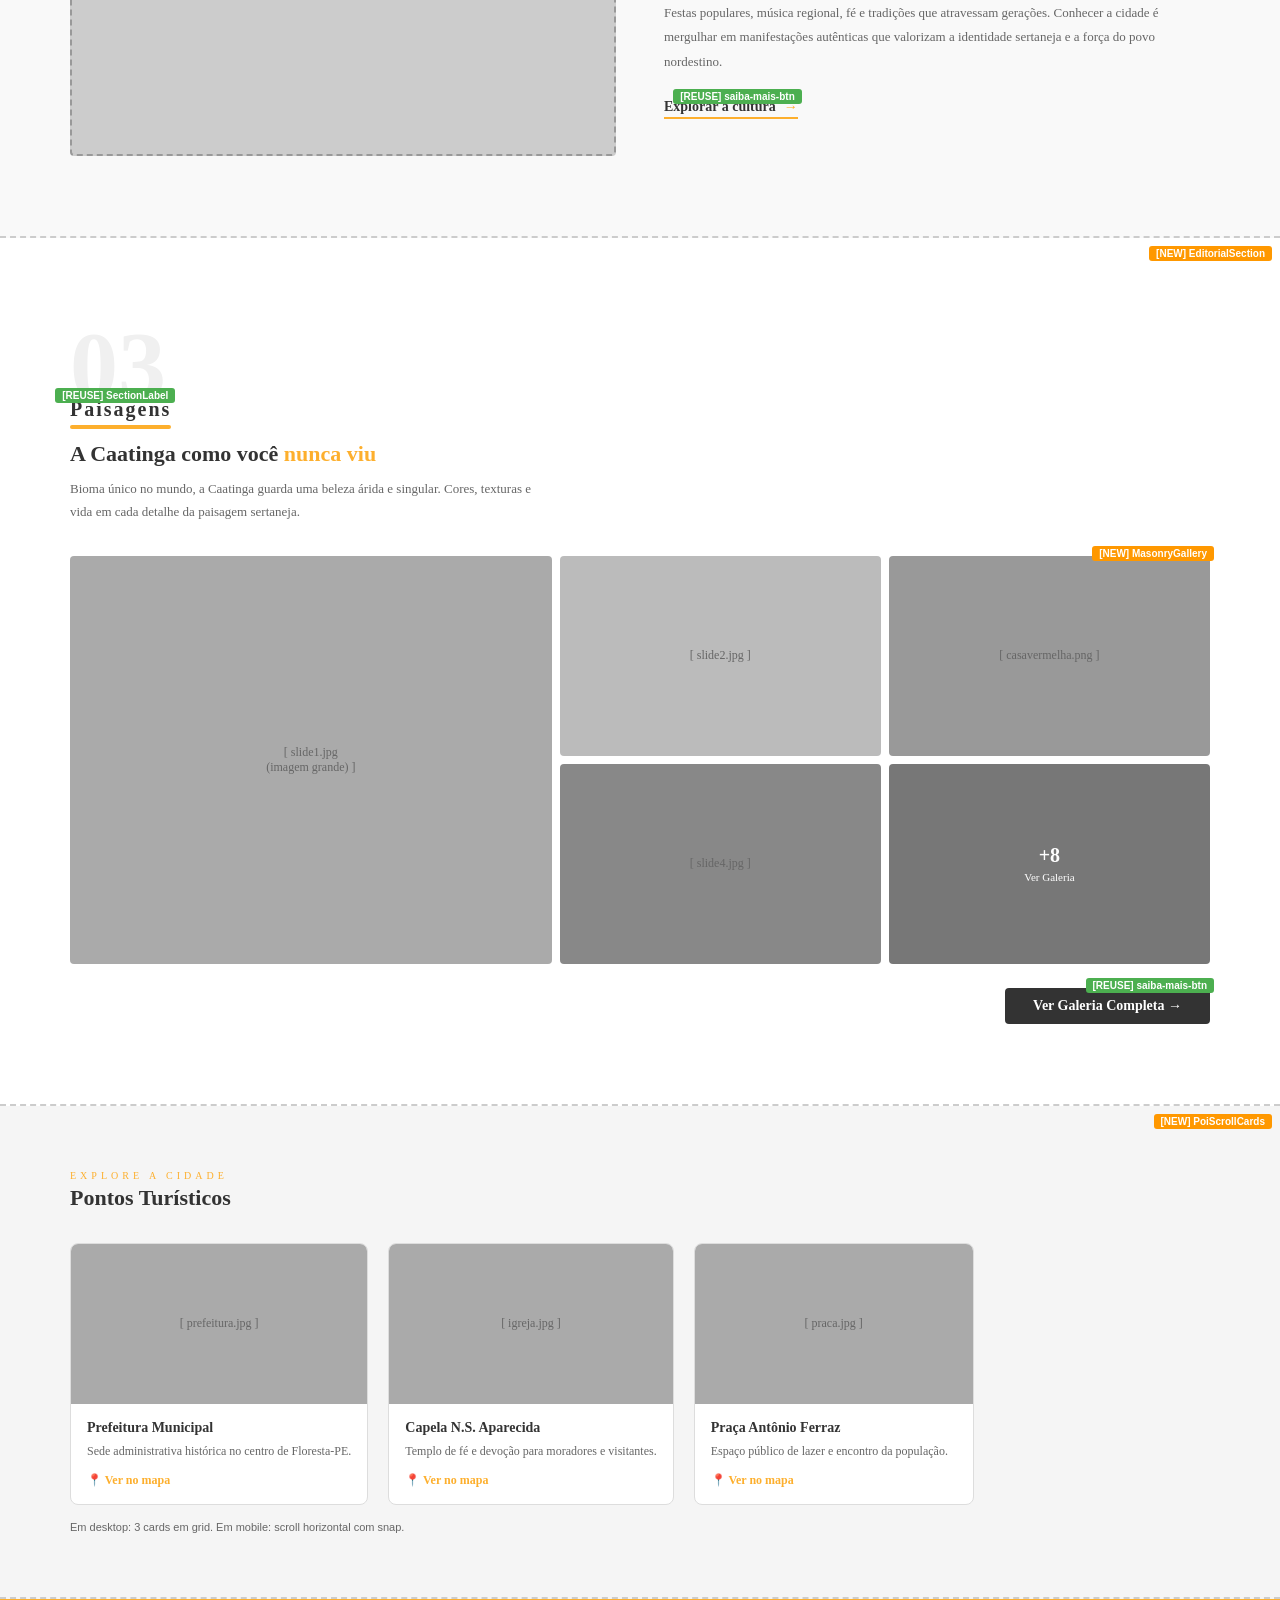
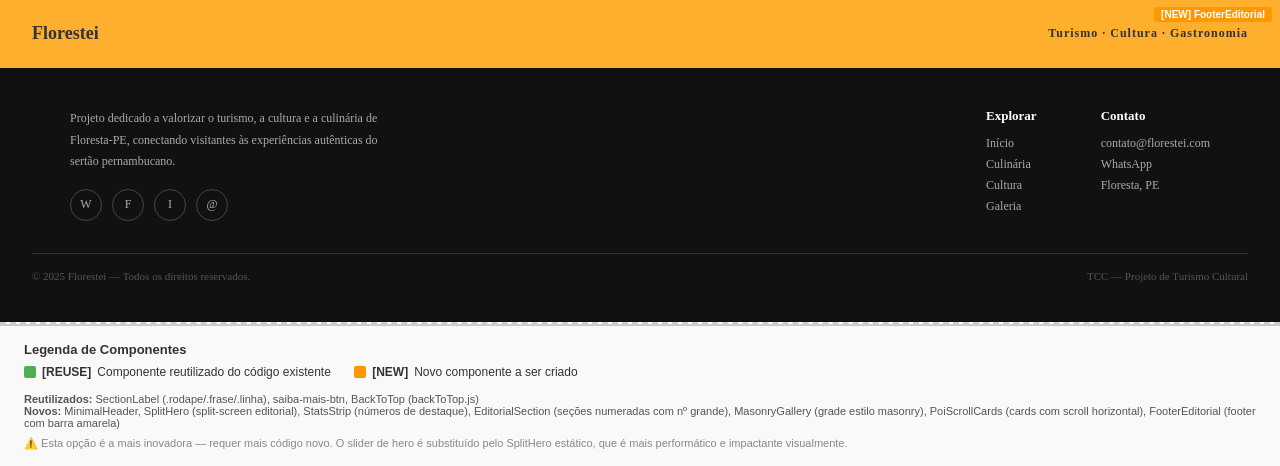
<file: .kombai/resources/lofi-wireframe-20260516-option-3.html>
<!DOCTYPE html>
<html lang="pt-br">
<head>
<meta charset="UTF-8">
<meta name="viewport" content="width=device-width, initial-scale=1.0">
<title>Wireframe Opção 3 – Layout Editorial (Estilo Magazine)</title>
<style>
  * { margin: 0; padding: 0; box-sizing: border-box; }
  body { font-family: 'Comic Sans MS', 'Chalkboard SE', cursive; background: #fff; color: #333; font-size: 14px; }
  .page-title { background: #333; color: #fff; padding: 12px 24px; font-size: 16px; display: flex; align-items: center; gap: 16px; }
  .page-title span { font-size: 12px; color: #ccc; }
  .badge-reuse { background: #4CAF50; color: #fff; padding: 2px 7px; border-radius: 3px; font-size: 10px; font-weight: bold; position: absolute; top: -10px; right: -4px; z-index: 10; white-space: nowrap; font-family: Arial, sans-serif; }
  .badge-new   { background: #FF9800; color: #fff; padding: 2px 7px; border-radius: 3px; font-size: 10px; font-weight: bold; position: absolute; top: -10px; right: -4px; z-index: 10; white-space: nowrap; font-family: Arial, sans-serif; }
  .rel { position: relative; }
  section { border-bottom: 2px dashed #ccc; }
  .box { border: 2px solid #999; background: #f5f5f5; }
  .img-placeholder { background: #ccc; border: 2px dashed #999; display: flex; align-items: center; justify-content: center; color: #666; font-size: 12px; text-align: center; }
  .label { font-size: 11px; color: #666; font-family: Arial, sans-serif; }
  .legend { padding: 16px 24px; background: #f9f9f9; border-top: 2px solid #ccc; font-family: Arial, sans-serif; font-size: 12px; }
  .legend h4 { margin-bottom: 8px; font-size: 13px; }
  .legend-item { display: inline-flex; align-items: center; gap: 6px; margin-right: 20px; margin-bottom: 4px; }
  .dot-green { width: 12px; height: 12px; background: #4CAF50; border-radius: 2px; }
  .dot-orange { width: 12px; height: 12px; background: #FF9800; border-radius: 2px; }
</style>
</head>
<body>

<div class="page-title">
  🗂 Wireframe – Opção 3: Layout Editorial (Estilo Magazine)
  <span>Minimal header · Hero split-screen · Seções numeradas editoriais · Galeria masonry · Stats strip</span>
</div>

<!-- ===== MINIMAL HEADER (NEW) ===== -->
<!-- NEW COMPONENT: MinimalHeader (logo centralizado + hamburger à direita) -->
<section style="padding:0;" class="rel">
  <span class="badge-new" style="top:8px; right:8px;">[NEW] MinimalHeader</span>
  <div style="background:#fff; border-bottom:1px solid #ddd; max-width:100%; padding:0 24px; height:60px; display:flex; align-items:center; justify-content:space-between;">
    <div style="font-size:11px; letter-spacing:3px; text-transform:uppercase; color:#999; font-weight:bold;">MENU</div>
    <div style="display:flex; align-items:center; gap:6px;">
      <div class="img-placeholder" style="width:100px; height:30px; background:#eee; border-color:#ccc;">[ LOGO ]</div>
    </div>
    <div style="font-size:11px; letter-spacing:3px; text-transform:uppercase; color:#999; font-weight:bold;">☰</div>
  </div>
  <div class="label" style="text-align:center; padding:4px; background:#f5f5f5;">Header minimalista: logo centralizado + ícone de menu hamburger (sempre visível). Fundo branco com borda inferior.</div>
</section>

<!-- ===== SPLIT-SCREEN HERO (NEW) ===== -->
<!-- NEW COMPONENT: SplitHero (editorial: texto grande à esquerda + colagem de 3 imagens à direita) -->
<section style="padding:0;" class="rel">
  <span class="badge-new" style="top:8px; right:8px;">[NEW] SplitHero</span>
  <div style="display:flex; min-height:520px;">
    <!-- Left: editorial text -->
    <div style="flex:1; background:#fff; display:flex; flex-direction:column; justify-content:center; padding:64px 48px; gap:20px;">
      <div style="font-size:10px; letter-spacing:4px; text-transform:uppercase; color:#FDAF2D; font-weight:bold;">Floresta, Pernambuco · Sertão do Brasil</div>
      <div style="font-size:36px; font-weight:900; line-height:1.1; color:#222;">
        O Sertão<br>é um<br><span style="color:#FDAF2D; font-style:italic;">estado de alma</span>
      </div>
      <p style="font-size:13px; color:#666; line-height:1.8; max-width:360px;">Descubra paisagens, gastronomia e tradições que definem a identidade do sertão pernambucano. Um destino autêntico para quem busca experiências reais.</p>
      <div style="display:flex; gap:12px; align-items:center; margin-top:8px;">
        <div style="background:#333; color:#fff; padding:12px 28px; border-radius:4px; font-weight:bold; font-size:13px;">Começar a explorar</div>
        <div style="font-size:13px; color:#999;">↓ Rolar para descobrir</div>
      </div>
    </div>
    <!-- Right: image collage -->
    <div style="flex:1; display:grid; grid-template-rows:1fr 1fr; grid-template-columns:1fr 1fr; gap:4px;">
      <div class="img-placeholder" style="grid-row:1/3; border-radius:0; border:none; background:#888;">
        [ Foto destaque<br>bg.jpg ]
      </div>
      <div class="img-placeholder" style="border-radius:0; border:none; background:#999;">
        [ casavermelha.png ]
      </div>
      <div class="img-placeholder" style="border-radius:0; border:none; background:#aaa;">
        [ vaqueijada.jpeg ]
      </div>
    </div>
  </div>
  <div class="label" style="text-align:center; padding:4px; background:#f5f5f5;">Split-screen: 50% texto editorial | 50% grade de 3 imagens (1 grande + 2 menores). Sem slider — hero estático e impactante.</div>
</section>

<!-- ===== STATS STRIP (NEW) ===== -->
<!-- NEW COMPONENT: StatsStrip (3 blocos com números e descrição sobre Floresta-PE) -->
<section style="padding:0;" class="rel">
  <span class="badge-new" style="top:8px; right:8px;">[NEW] StatsStrip</span>
  <div style="background:#f5f5f5; border-top:3px solid #FDAF2D; border-bottom:3px solid #FDAF2D;">
    <div style="max-width:1140px; margin:auto; display:grid; grid-template-columns:1fr 1fr 1fr; ">
      <div style="padding:32px 24px; text-align:center; border-right:1px solid #ddd;">
        <div style="font-size:32px; font-weight:900; color:#222;">1851</div>
        <div style="font-size:12px; color:#777; margin-top:4px; letter-spacing:1px; text-transform:uppercase;">Fundação da cidade</div>
      </div>
      <div style="padding:32px 24px; text-align:center; border-right:1px solid #ddd;">
        <div style="font-size:32px; font-weight:900; color:#222;">Caatinga</div>
        <div style="font-size:12px; color:#777; margin-top:4px; letter-spacing:1px; text-transform:uppercase;">Bioma único no mundo</div>
      </div>
      <div style="padding:32px 24px; text-align:center;">
        <div style="font-size:32px; font-weight:900; color:#222;">3</div>
        <div style="font-size:12px; color:#777; margin-top:4px; letter-spacing:1px; text-transform:uppercase;">Destinos imperdíveis</div>
      </div>
    </div>
  </div>
</section>

<!-- ===== SEÇÃO EDITORIAL 01 — CULINÁRIA ===== -->
<!-- NEW: EditorialSection (número grande + text + imagem alternada) -->
<section style="padding:80px 16px; background:#fff;" class="rel">
  <span class="badge-new" style="top:8px; right:8px;">[NEW] EditorialSection</span>
  <div style="max-width:1140px; margin:auto; display:flex; gap:48px; align-items:center;">
    <!-- Number + title -->
    <div style="flex:1;">
      <div style="font-size:96px; font-weight:900; color:#f0f0f0; line-height:1; margin-bottom:-16px;">01</div>
      <div class="rel" style="display:inline-block; margin-bottom:16px;">
        <span class="badge-reuse">[REUSE] SectionLabel</span>
        <span style="font-size:20px; font-weight:800; letter-spacing:2px;">Culinária</span>
        <div style="height:4px; background:#FDAF2D; border-radius:4px; margin-top:4px;"></div>
      </div>
      <div style="font-size:22px; font-weight:bold; margin-bottom:12px; line-height:1.3;">Geleia de <span style="color:#FDAF2D;">Tamarindo</span> e os sabores do sertão</div>
      <p style="font-size:13px; color:#666; line-height:1.9; margin-bottom:24px;">A culinária de Floresta-PE revela a essência do sertão em cada receita. Dos sabores intensos da carne de sol aos pratos de tradição familiar, cada experiência gastronômica aproxima o visitante da cultura local e transforma a viagem em memória afetiva.</p>
      <div class="rel" style="display:inline-block;">
        <span class="badge-reuse">[REUSE] saiba-mais-btn</span>
        <div style="display:inline-flex; align-items:center; gap:8px; font-weight:bold; font-size:14px; border-bottom:2px solid #FDAF2D; padding-bottom:2px;">Explorar a culinária <span style="color:#FDAF2D;">→</span></div>
      </div>
    </div>
    <!-- Image -->
    <div style="flex:1;" class="rel">
      <div class="img-placeholder" style="height:360px; border-radius:4px;">
        [ Foto: Culinária Sertaneja<br>assets/image/comida.jpg ]
      </div>
      <div style="position:absolute; bottom:-12px; right:-12px; background:#FDAF2D; color:#333; padding:8px 16px; font-size:11px; font-weight:bold; border-radius:4px;">"Sabores que contam histórias"</div>
    </div>
  </div>
</section>

<!-- ===== SEÇÃO EDITORIAL 02 — CULTURA ===== -->
<section style="padding:80px 16px; background:#f9f9f9;" class="rel">
  <span class="badge-new" style="top:8px; right:8px;">[NEW] EditorialSection (reverso)</span>
  <div style="max-width:1140px; margin:auto; display:flex; gap:48px; align-items:center; flex-direction:row-reverse;">
    <!-- Number + title -->
    <div style="flex:1;">
      <div style="font-size:96px; font-weight:900; color:#e8e8e8; line-height:1; margin-bottom:-16px;">02</div>
      <div class="rel" style="display:inline-block; margin-bottom:16px;">
        <span class="badge-reuse">[REUSE] SectionLabel</span>
        <span style="font-size:20px; font-weight:800; letter-spacing:2px;">Cultura</span>
        <div style="height:4px; background:#FDAF2D; border-radius:4px; margin-top:4px;"></div>
      </div>
      <div style="font-size:22px; font-weight:bold; margin-bottom:12px; line-height:1.3;">Tradição e legado da <span style="color:#FDAF2D;">cultura sertaneja</span></div>
      <p style="font-size:13px; color:#666; line-height:1.9; margin-bottom:24px;">Festas populares, música regional, fé e tradições que atravessam gerações. Conhecer a cidade é mergulhar em manifestações autênticas que valorizam a identidade sertaneja e a força do povo nordestino.</p>
      <div class="rel" style="display:inline-block;">
        <span class="badge-reuse">[REUSE] saiba-mais-btn</span>
        <div style="display:inline-flex; align-items:center; gap:8px; font-weight:bold; font-size:14px; border-bottom:2px solid #FDAF2D; padding-bottom:2px;">Explorar a cultura <span style="color:#FDAF2D;">→</span></div>
      </div>
    </div>
    <!-- Image -->
    <div style="flex:1;">
      <div class="img-placeholder" style="height:360px; border-radius:4px;">
        [ Foto: Vaquejada<br>assets/img_compactado/vaqueijada.jpeg ]
      </div>
    </div>
  </div>
</section>

<!-- ===== SEÇÃO EDITORIAL 03 — PAISAGENS ===== -->
<section style="padding:80px 16px; background:#fff;" class="rel">
  <span class="badge-new" style="top:8px; right:8px;">[NEW] EditorialSection</span>
  <div style="max-width:1140px; margin:auto;">
    <div style="display:flex; gap:32px; align-items:flex-start; margin-bottom:32px;">
      <div>
        <div style="font-size:96px; font-weight:900; color:#f0f0f0; line-height:1; margin-bottom:-16px;">03</div>
        <div class="rel" style="display:inline-block; margin-bottom:12px;">
          <span class="badge-reuse">[REUSE] SectionLabel</span>
          <span style="font-size:20px; font-weight:800; letter-spacing:2px;">Paisagens</span>
          <div style="height:4px; background:#FDAF2D; border-radius:4px; margin-top:4px;"></div>
        </div>
        <div style="font-size:22px; font-weight:bold; margin-bottom:10px;">A Caatinga como você <span style="color:#FDAF2D;">nunca viu</span></div>
        <p style="font-size:13px; color:#666; line-height:1.8; max-width:480px;">Bioma único no mundo, a Caatinga guarda uma beleza árida e singular. Cores, texturas e vida em cada detalhe da paisagem sertaneja.</p>
      </div>
    </div>
    <!-- Masonry-like gallery grid -->
    <!-- NEW COMPONENT: MasonryGallery -->
    <div class="rel" style="display:grid; grid-template-columns:1.5fr 1fr 1fr; grid-template-rows:200px 200px; gap:8px;">
      <span class="badge-new" style="top:-10px; right:-4px;">[NEW] MasonryGallery</span>
      <div class="img-placeholder" style="grid-row:1/3; border-radius:4px; background:#aaa; border:none;">[ slide1.jpg<br>(imagem grande) ]</div>
      <div class="img-placeholder" style="border-radius:4px; background:#bbb; border:none;">[ slide2.jpg ]</div>
      <div class="img-placeholder" style="border-radius:4px; background:#999; border:none;">[ casavermelha.png ]</div>
      <div class="img-placeholder" style="border-radius:4px; background:#888; border:none;">[ slide4.jpg ]</div>
      <div class="img-placeholder" style="border-radius:4px; background:#aaa; border:none; display:flex; flex-direction:column; gap:4px; background:#777; color:#fff; border-color:#777;">
        <span style="font-size:20px; font-weight:bold;">+8</span>
        <span style="font-size:11px;">Ver Galeria</span>
      </div>
    </div>
    <div style="margin-top:24px; text-align:right;">
      <div class="rel" style="display:inline-block;">
        <span class="badge-reuse">[REUSE] saiba-mais-btn</span>
        <div style="display:inline-block; padding:10px 28px; background:#333; color:#fff; border-radius:4px; font-weight:bold;">Ver Galeria Completa →</div>
      </div>
    </div>
  </div>
</section>

<!-- ===== PONTOS TURÍSTICOS (SCROLL HORIZONTAL EM MOBILE) ===== -->
<!-- NEW: PoiScrollCards (cards menores com ícone + texto, scroll horizontal em mobile) -->
<section style="padding:64px 16px; background:#f5f5f5;" class="rel">
  <span class="badge-new" style="top:8px; right:8px;">[NEW] PoiScrollCards</span>
  <div style="max-width:1140px; margin:auto;">
    <div style="font-size:10px; letter-spacing:4px; color:#FDAF2D; text-transform:uppercase; margin-bottom:4px;">Explore a cidade</div>
    <div style="font-size:22px; font-weight:bold; margin-bottom:32px;">Pontos Turísticos</div>
    <div style="display:flex; gap:20px; overflow-x:auto; padding-bottom:8px;">
      <!-- POI Card 1 -->
      <div style="min-width:280px; background:#fff; border-radius:8px; overflow:hidden; border:1px solid #ddd; flex-shrink:0;">
        <div class="img-placeholder" style="height:160px; border-radius:0; border:none; background:#aaa;">[ prefeitura.jpg ]</div>
        <div style="padding:16px;">
          <div style="font-weight:bold; margin-bottom:6px;">Prefeitura Municipal</div>
          <p style="font-size:12px; color:#666; line-height:1.6; margin-bottom:12px;">Sede administrativa histórica no centro de Floresta-PE.</p>
          <div style="display:flex; align-items:center; gap:6px; font-size:12px; color:#FDAF2D; font-weight:bold;">📍 Ver no mapa</div>
        </div>
      </div>
      <!-- POI Card 2 -->
      <div style="min-width:280px; background:#fff; border-radius:8px; overflow:hidden; border:1px solid #ddd; flex-shrink:0;">
        <div class="img-placeholder" style="height:160px; border-radius:0; border:none; background:#aaa;">[ igreja.jpg ]</div>
        <div style="padding:16px;">
          <div style="font-weight:bold; margin-bottom:6px;">Capela N.S. Aparecida</div>
          <p style="font-size:12px; color:#666; line-height:1.6; margin-bottom:12px;">Templo de fé e devoção para moradores e visitantes.</p>
          <div style="display:flex; align-items:center; gap:6px; font-size:12px; color:#FDAF2D; font-weight:bold;">📍 Ver no mapa</div>
        </div>
      </div>
      <!-- POI Card 3 -->
      <div style="min-width:280px; background:#fff; border-radius:8px; overflow:hidden; border:1px solid #ddd; flex-shrink:0;">
        <div class="img-placeholder" style="height:160px; border-radius:0; border:none; background:#aaa;">[ praca.jpg ]</div>
        <div style="padding:16px;">
          <div style="font-weight:bold; margin-bottom:6px;">Praça Antônio Ferraz</div>
          <p style="font-size:12px; color:#666; line-height:1.6; margin-bottom:12px;">Espaço público de lazer e encontro da população.</p>
          <div style="display:flex; align-items:center; gap:6px; font-size:12px; color:#FDAF2D; font-weight:bold;">📍 Ver no mapa</div>
        </div>
      </div>
    </div>
    <div class="label" style="margin-top:8px;">Em desktop: 3 cards em grid. Em mobile: scroll horizontal com snap.</div>
  </div>
</section>

<!-- ===== FOOTER EDITORIAL (NEW) ===== -->
<!-- NEW: FooterEditorial (footer com barra de cor + minimal layout) -->
<section style="padding:0;" class="rel">
  <span class="badge-new" style="top:8px; right:8px;">[NEW] FooterEditorial</span>
  <!-- Top bar -->
  <div style="background:#FDAF2D; padding:24px 32px; display:flex; align-items:center; justify-content:space-between;">
    <div style="font-size:18px; font-weight:900; color:#333;">Florestei</div>
    <div style="font-size:12px; color:#333; font-weight:bold; letter-spacing:1px;">Turismo · Cultura · Gastronomia</div>
  </div>
  <!-- Footer body -->
  <div style="background:#111; padding:40px 32px; color:#fff;">
    <div style="max-width:1140px; margin:auto; display:flex; justify-content:space-between; align-items:flex-start; gap:32px; margin-bottom:32px;">
      <div style="max-width:320px;">
        <p style="font-size:12px; color:#aaa; line-height:1.8;">Projeto dedicado a valorizar o turismo, a cultura e a culinária de Floresta-PE, conectando visitantes às experiências autênticas do sertão pernambucano.</p>
        <div style="display:flex; gap:10px; margin-top:16px;">
          <div style="width:32px; height:32px; border:1px solid #444; border-radius:50%; display:flex; align-items:center; justify-content:center; font-size:12px; color:#aaa;">W</div>
          <div style="width:32px; height:32px; border:1px solid #444; border-radius:50%; display:flex; align-items:center; justify-content:center; font-size:12px; color:#aaa;">F</div>
          <div style="width:32px; height:32px; border:1px solid #444; border-radius:50%; display:flex; align-items:center; justify-content:center; font-size:12px; color:#aaa;">I</div>
          <div style="width:32px; height:32px; border:1px solid #444; border-radius:50%; display:flex; align-items:center; justify-content:center; font-size:12px; color:#aaa;">@</div>
        </div>
      </div>
      <div style="display:flex; gap:64px;">
        <div>
          <div style="font-weight:bold; font-size:13px; margin-bottom:12px; color:#fff;">Explorar</div>
          <div style="display:flex; flex-direction:column; gap:6px; font-size:12px; color:#aaa;">
            <span>Início</span><span>Culinária</span><span>Cultura</span><span>Galeria</span>
          </div>
        </div>
        <div>
          <div style="font-weight:bold; font-size:13px; margin-bottom:12px; color:#fff;">Contato</div>
          <div style="display:flex; flex-direction:column; gap:6px; font-size:12px; color:#aaa;">
            <span>contato@florestei.com</span>
            <span>WhatsApp</span>
            <span>Floresta, PE</span>
          </div>
        </div>
      </div>
    </div>
    <div style="border-top:1px solid #333; padding-top:16px; display:flex; justify-content:space-between; font-size:11px; color:#555;">
      <span>© 2025 Florestei — Todos os direitos reservados.</span>
      <span>TCC — Projeto de Turismo Cultural</span>
    </div>
  </div>
</section>

<!-- Back to top -->
<div class="rel" style="position:fixed; bottom:24px; right:24px;">
  <span class="badge-reuse" style="top:-10px; right:-4px;">[REUSE] BackToTop</span>
  <div style="width:44px; height:44px; background:#FDAF2D; border-radius:50%; display:flex; align-items:center; justify-content:center; font-size:18px; color:#333; border:2px solid #999;">↑</div>
</div>

<!-- ===== LEGEND ===== -->
<div class="legend">
  <h4>Legenda de Componentes</h4>
  <div>
    <span class="legend-item"><span class="dot-green"></span><strong>[REUSE]</strong> Componente reutilizado do código existente</span>
    <span class="legend-item"><span class="dot-orange"></span><strong>[NEW]</strong> Novo componente a ser criado</span>
  </div>
  <div style="margin-top:10px; font-size:11px; color:#555;">
    <strong>Reutilizados:</strong> SectionLabel (.rodape/.frase/.linha), saiba-mais-btn, BackToTop (backToTop.js)<br>
    <strong>Novos:</strong> MinimalHeader, SplitHero (split-screen editorial), StatsStrip (números de destaque), EditorialSection (seções numeradas com nº grande), MasonryGallery (grade estilo masonry), PoiScrollCards (cards com scroll horizontal), FooterEditorial (footer com barra amarela)
  </div>
  <div style="margin-top:8px; font-size:11px; color:#888;">
    ⚠️ Esta opção é a mais inovadora — requer mais código novo. O slider de hero é substituído pelo SplitHero estático, que é mais performático e impactante visualmente.
  </div>
</div>

</body>
</html>
</file>
